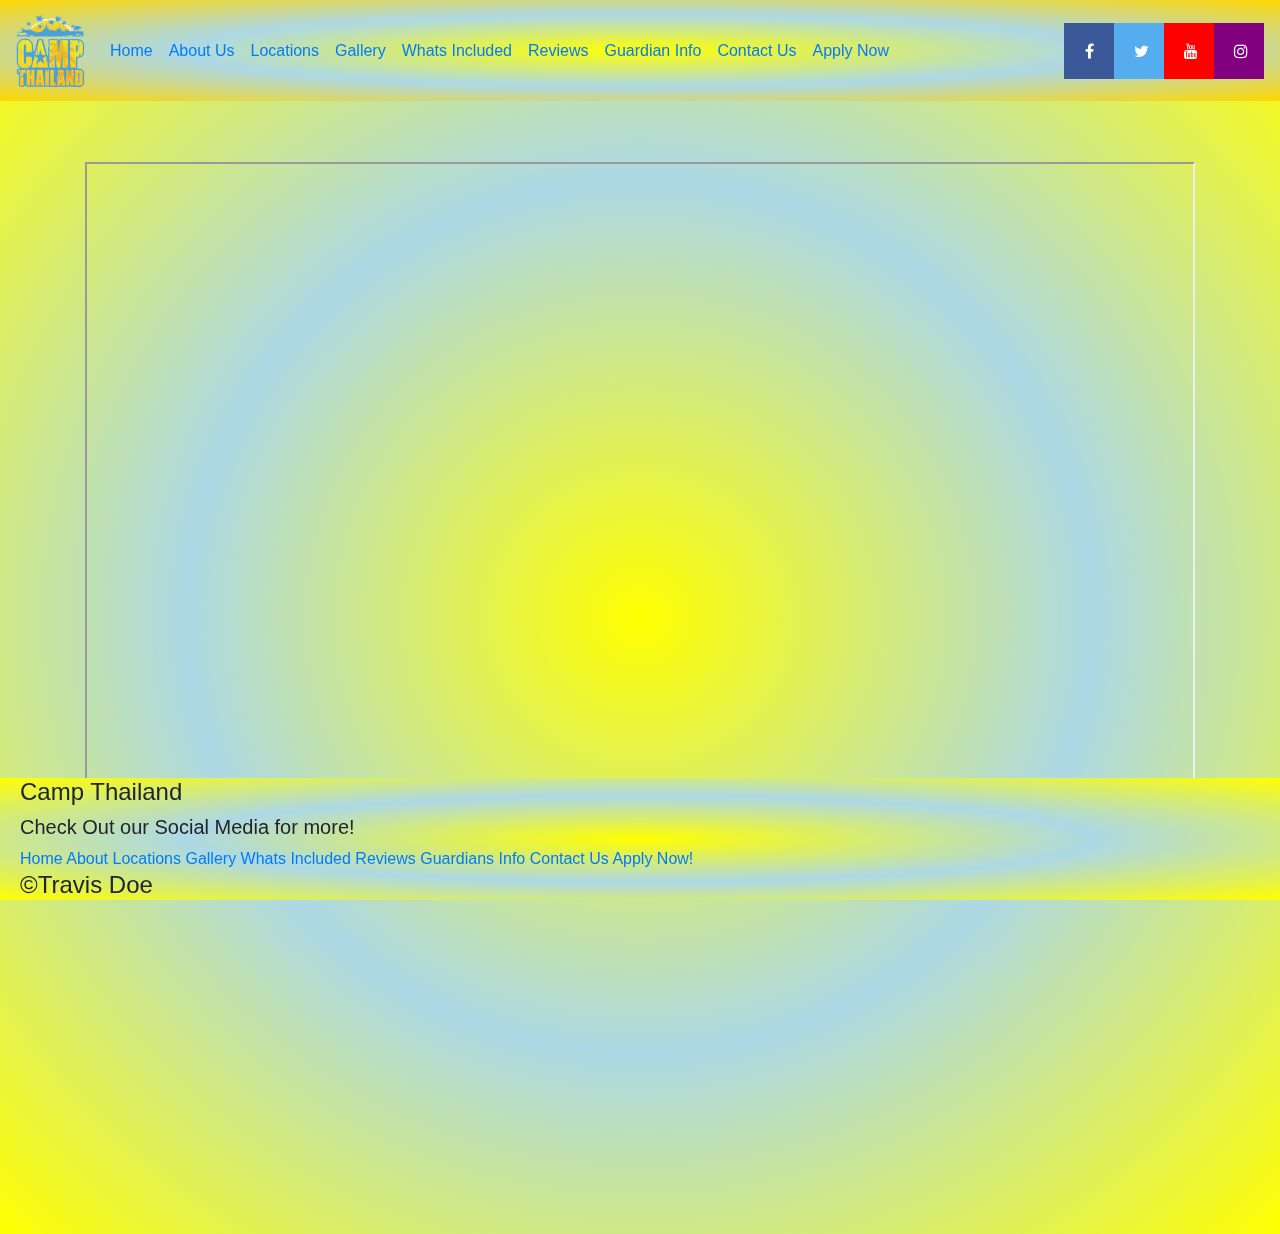
<file: index.html>
<!Doctype HTML>
<html lang="en">
  <head>
    <meta charset="utf-8">
    <meta name="viewport" content="width=device-width, initial-scale=1, shrink-to-fit=no">
    <meta name="description" content="">
    <meta name="author" content="">
    <link rel="icon" href="VideosAndImages\CT.png">

    <title>My Website | Home</title>

    <!-- Bootstrap core CSS -->
    <link rel="stylesheet" type="text/css" href="css/bootstrap.min.css" >
    <link rel="stylesheet" type="text/css" href="css/bootstrap-grid.min.css" >
    <link rel="stylesheet" type="text/css" href="css/bootstrap-reboot.min.css" >

    <!-- Custom styles for this template -->
    <link rel="stylesheet" type="text/css" href="css/starter-template.css">
    <link rel="stylesheet" type="text/css" href="css/footer.css">
    <link rel="stylesheet" type="text/css" href="css/video.css">
    <link rel="stylesheet" type="text/css" href="css/navbar.css">
    <link rel="stylesheet" type="text/css" href="css/Icons.css">
    <link rel="stylesheet" href="https://cdnjs.cloudflare.com/ajax/libs/font-awesome/4.7.0/css/font-awesome.min.css">
  </head>

  <body>
    <nav class="navbar navbar-expand-md fixed-top navbar-custom">
      <a class="navbar-brand" href="home.html"<"VideosAndImages\CT.png"><img class ="img-fluid" alt="logo" src= "VideosAndImages\CT.png" width=70px height=80px></a>
      <button class="navbar-toggler"
              type="button"
              data-toggle="collapse"
              data-target="#navbarsExampleDefault"
              aria-controls="navbarsExampleDefault"
              aria-expanded="false"
              aria-label="Toggle navigation">
        <span class="navbar-toggler-icon"></span>
      </button>
      <div class="collapse navbar-collapse" id="navbarsExampleDefault">
        <ul class="navbar-nav mr-auto">
          <li class="nav-item active">
            <a class="nav-link" href="index.html">Home<span class="sr-only">(current)</span></a>
          </li>
          <li class="nav-item">
            <a class="nav-link" href="about.html">About Us</a>
          </li>
          <li class="nav-item">
            <a class="nav-link" href="locations.html">Locations</a>
          </li>
          <li class="nav-item">
            <a class="nav-link" href="gallery.html">Gallery</a>
          </li>
          <li class="nav-item">
              <a class="nav-link" href="whatsincluded.html">Whats Included</a>
            </li>
          <li class="nav-item">
                <a class="nav-link" href="reviews.html">Reviews</a>
            </li>
          <li class="nav-item">
                <a class="nav-link" href="guardianinfo.html">Guardian Info</a>
            </li>
          <li class="nav-item">
                <a class="nav-link" href="contact.html">Contact Us</a>
            </li>
          <li class="nav-item">
              <a class="nav-link" href="Apply.html">Apply Now</a>
            </li>
        </ul>
        <a href="https://www.facebook.com/CampThailand/" class="fa fa-facebook"></a>
        <a href="https://twitter.com/CampThailand/" class="fa fa-twitter" ></a>
        <a href="https://www.youtube.com/channel/UC4Vh9UDndLeEf8EVvBgtJXA/" class="fa fa-youtube" ></a>
        <a href="https://www.instagram.com/campthailand/?hl=en/" class="fa fa-instagram"></a>
      </div>
    </nav>

    <main role="main" class="container">

      <div class="-Camp Thailand!">
        <p class="lead"></p>

        <br><br><br><br>
        <div class="video-container">
          <iframe width="700" height="500"
          src="https://www.youtube.com/embed/qdC25g3hGkU?&autoplay=1&loop=1&mute=1&controls=0&playlist=qdC25g3hGkU">
          </iframe>
        </div>
</main><!-- /.container -->
<br><br><br><br><br><br><br><br><br><br><br><br>
<footer>
  <h4>Camp Thailand</h4>
  <h5>Check Out our Social Media for more!</h5>
  <a href="index.html">Home</a>
  <a href="about.html">About</a>
  <a href="locations.html">Locations</a>
  <a href="Gallery.html">Gallery</a>
  <a href="whatsincluded.html">Whats Included</a>
  <a href="reviews.html">Reviews</a>
  <a href="guardianinfo.html">Guardians Info</a>
  <a href="contact.html">Contact Us</a>
  <a href="Apply.html">Apply Now!</a>
  <h4>&copy;Travis Doe </h4>
</footer>

    <!-- Bootstrap core JavaScript
    ================================================== -->
    <!-- Placed at the end of the document so the pages load faster -->
    <script src="https://code.jquery.com/jquery-3.2.1.slim.min.js"
            integrity="sha384-KJ3o2DKtIkvYIK3UENzmM7KCkRr/rE9/Qpg6aAZGJwFDMVNA/GpGFF93hXpG5KkN"
            crossorigin="anonymous"></script>
    <script src="https://cdnjs.cloudflare.com/ajax/libs/popper.js/1.12.3/umd/popper.min.js"
            integrity="sha384-vFJXuSJphROIrBnz7yo7oB41mKfc8JzQZiCq4NCceLEaO4IHwicKwpJf9c9IpFgh"
            crossorigin="anonymous"></script>
    <script src="https://maxcdn.bootstrapcdn.com/bootstrap/4.0.0-beta.2/js/bootstrap.min.js"
            integrity="sha384-alpBpkh1PFOepccYVYDB4do5UnbKysX5WZXm3XxPqe5iKTfUKjNkCk9SaVuEZflJ"
            crossorigin="anonymous"></script>

    <!--Custom JavaScript
    ================================================== -->
    <script src="js/bootstrap.min.js"></script>
  </body>
</html>
</file>
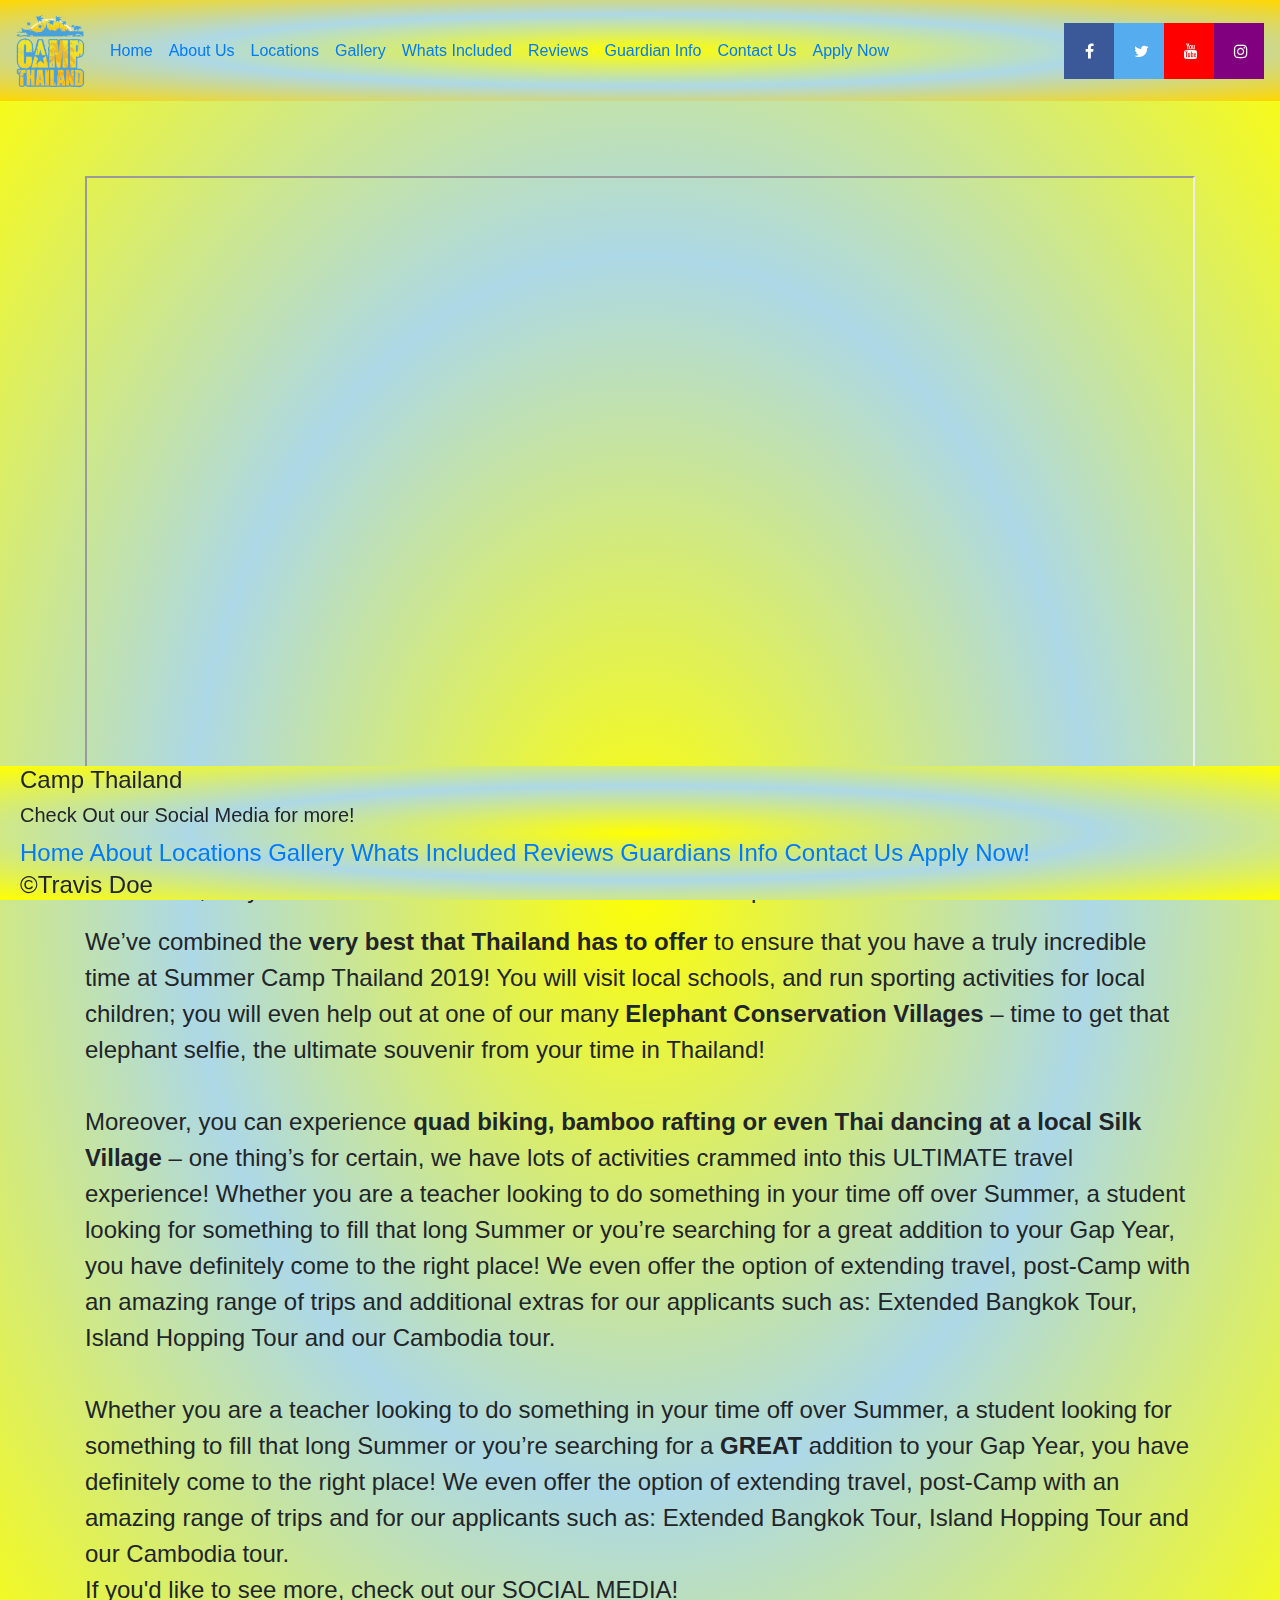
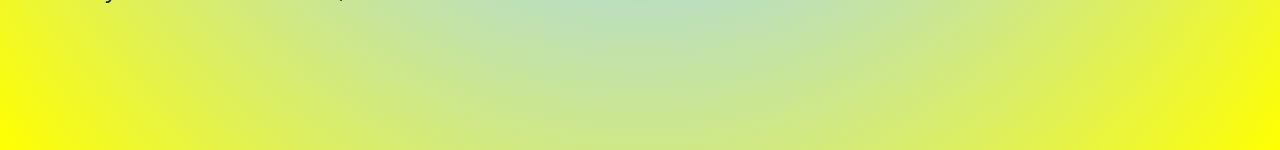
<file: about.html>
<!Doctype HTML>
<html lang="en">
  <head>
    <meta charset="utf-8">
    <meta name="viewport" content="width=device-width, initial-scale=1, shrink-to-fit=no">
    <meta name="description" content="">
    <meta name="author" content="">
    <link rel="icon" href="VideosAndImages\CT.png">

    <title>My Website | Home</title>

    <!-- Bootstrap core CSS -->
    <link rel="stylesheet" type="text/css" href="css/bootstrap.min.css" >
    <link rel="stylesheet" type="text/css" href="css/bootstrap-grid.min.css" >
    <link rel="stylesheet" type="text/css" href="css/bootstrap-reboot.min.css" >

    <!-- Custom styles for this template -->
    <link rel="stylesheet" type="text/css" href="css/starter-template.css">
    <link rel="stylesheet" type="text/css" href="css/footer.css">
    <link rel="stylesheet" type="text/css" href="css/video.css">
    <link rel="stylesheet" type="text/css" href="css/navbar.css">
    <link rel="stylesheet" type="text/css" href="css/Icons.css">
    <link rel="stylesheet" href="https://cdnjs.cloudflare.com/ajax/libs/font-awesome/4.7.0/css/font-awesome.min.css">
  </head>

  <body>
    <nav class="navbar navbar-expand-md fixed-top navbar-custom">
      <a class="navbar-brand" href="home.html"<"VideosAndImages\CT.png"><img class ="img-fluid" alt="logo" src= "VideosAndImages\CT.png" width=70px height=80px></a>
      <button class="navbar-toggler"
              type="button"
              data-toggle="collapse"
              data-target="#navbarsExampleDefault"
              aria-controls="navbarsExampleDefault"
              aria-expanded="false"
              aria-label="Toggle navigation">
        <span class="navbar-toggler-icon"></span>
      </button>
      <div class="collapse navbar-collapse" id="navbarsExampleDefault">
        <ul class="navbar-nav mr-auto">
          <li class="nav-item">
            <a class="nav-link" href="index.html">Home<span class="sr-only">(current)</span></a>
          </li>
          <li class="nav-item active">
            <a class="nav-link" href="about.html">About Us</a>
          </li>
          <li class="nav-item">
            <a class="nav-link" href="locations.html">Locations</a>
          </li>
          <li class="nav-item">
            <a class="nav-link" href="gallery.html">Gallery</a>
          </li>
          <li class="nav-item">
              <a class="nav-link" href="whatsincluded.html">Whats Included</a>
            </li>
          <li class="nav-item">
                <a class="nav-link" href="reviews.html">Reviews</a>
            </li>
          <li class="nav-item">
                <a class="nav-link" href="guardianinfo.html">Guardian Info</a>
            </li>
          <li class="nav-item">
                <a class="nav-link" href="contact.html">Contact Us</a>
            </li>
          <li class="nav-item">
              <a class="nav-link" href="Apply.html">Apply Now</a>
            </li>
        </ul>
        <a href="https://www.facebook.com/CampThailand/" class="fa fa-facebook"></a>
        <a href="https://twitter.com/CampThailand/" class="fa fa-twitter" ></a>
        <a href="https://www.youtube.com/channel/UC4Vh9UDndLeEf8EVvBgtJXA/" class="fa fa-youtube" ></a>
        <a href="https://www.instagram.com/campthailand/?hl=en/" class="fa fa-instagram"></a>
      </div>
    </nav><br><br>

    <main role="main" class="container">

      <div class="Camp Thailand!">

        <br>
        <div class="video-container">
          <br>
          <div class="video-container">
            <iframe width="560" height="315"
            src="https://www.youtube.com/embed/qdC25g3hGkU?&autoplay=1&loop=1&mute=1&controls=0&playlist=qdC25g3hGkU">
            </iframe>
          </div>
        </div>
        <br>
        <br><br><br>

        <p class="lead"><font size="5"> Work Hard, Play Hard & Make a Difference With Summer Camp Thailand 2019!</p>
          <p1>We’ve combined the <strong>very best that Thailand has to offer</strong> to ensure that you have a truly incredible time at Summer Camp Thailand 2019! You will visit local schools, and run sporting activities for local children;
          you will even help out at one of our many <strong>Elephant Conservation Villages </strong> – time to get that elephant selfie, the ultimate souvenir from your time in Thailand!</p1><br>
          <br>
          <p2>Moreover, you can experience <strong> quad biking, bamboo rafting or even Thai dancing at a local Silk Village </strong> – one thing’s for certain, we have lots of activities crammed into this ULTIMATE travel experience!
            Whether you are a teacher looking to do something in your time off over Summer, a student looking for something to fill that long Summer or you’re searching for a great addition to your Gap Year, you have definitely come to the right place!
            We even offer the option of extending travel, post-Camp with an amazing range of trips and additional extras for our applicants such as: Extended Bangkok Tour, Island Hopping Tour and our Cambodia tour.</p2><br>
          <br>
          <p3>Whether you are a teacher looking to do something in your time off over Summer, a student looking for something to fill that long Summer or you’re searching for a <strong>GREAT</strong> addition to your Gap Year, you have definitely come to the right place!
            We even offer the option of extending travel, post-Camp with an amazing range of trips and for our applicants such as: Extended Bangkok Tour, Island Hopping Tour and our Cambodia tour.</p3>
          <br>

If you'd like to see more, check out our SOCIAL MEDIA!



      </div>

    </main><!-- /.container -->

    <footer>
      <h4>Camp Thailand</h4>
      <h5>Check Out our Social Media for more!</h5>
      <a href="index.html">Home</a>
      <a href="about.html">About</a>
      <a href="locations.html">Locations</a>
      <a href="Gallery.html">Gallery</a>
      <a href="whatsincluded.html">Whats Included</a>
      <a href="reviews.html">Reviews</a>
      <a href="guardianinfo.html">Guardians Info</a>
      <a href="contact.html">Contact Us</a>
      <a href="Apply.html">Apply Now!</a>
      <h4>&copy;Travis Doe </h4>
    </footer>

    <!-- Bootstrap core JavaScript
    ================================================== -->
    <!-- Placed at the end of the document so the pages load faster -->
    <script src="https://code.jquery.com/jquery-3.2.1.slim.min.js"
            integrity="sha384-KJ3o2DKtIkvYIK3UENzmM7KCkRr/rE9/Qpg6aAZGJwFDMVNA/GpGFF93hXpG5KkN"
            crossorigin="anonymous"></script>
    <script src="https://cdnjs.cloudflare.com/ajax/libs/popper.js/1.12.3/umd/popper.min.js"
            integrity="sha384-vFJXuSJphROIrBnz7yo7oB41mKfc8JzQZiCq4NCceLEaO4IHwicKwpJf9c9IpFgh"
            crossorigin="anonymous"></script>
    <script src="https://maxcdn.bootstrapcdn.com/bootstrap/4.0.0-beta.2/js/bootstrap.min.js"
            integrity="sha384-alpBpkh1PFOepccYVYDB4do5UnbKysX5WZXm3XxPqe5iKTfUKjNkCk9SaVuEZflJ"
            crossorigin="anonymous"></script>

    <!--Custom JavaScript
    ================================================== -->
    <script src="js/bootstrap.min.js"></script>
  </body>
</html>
</file>
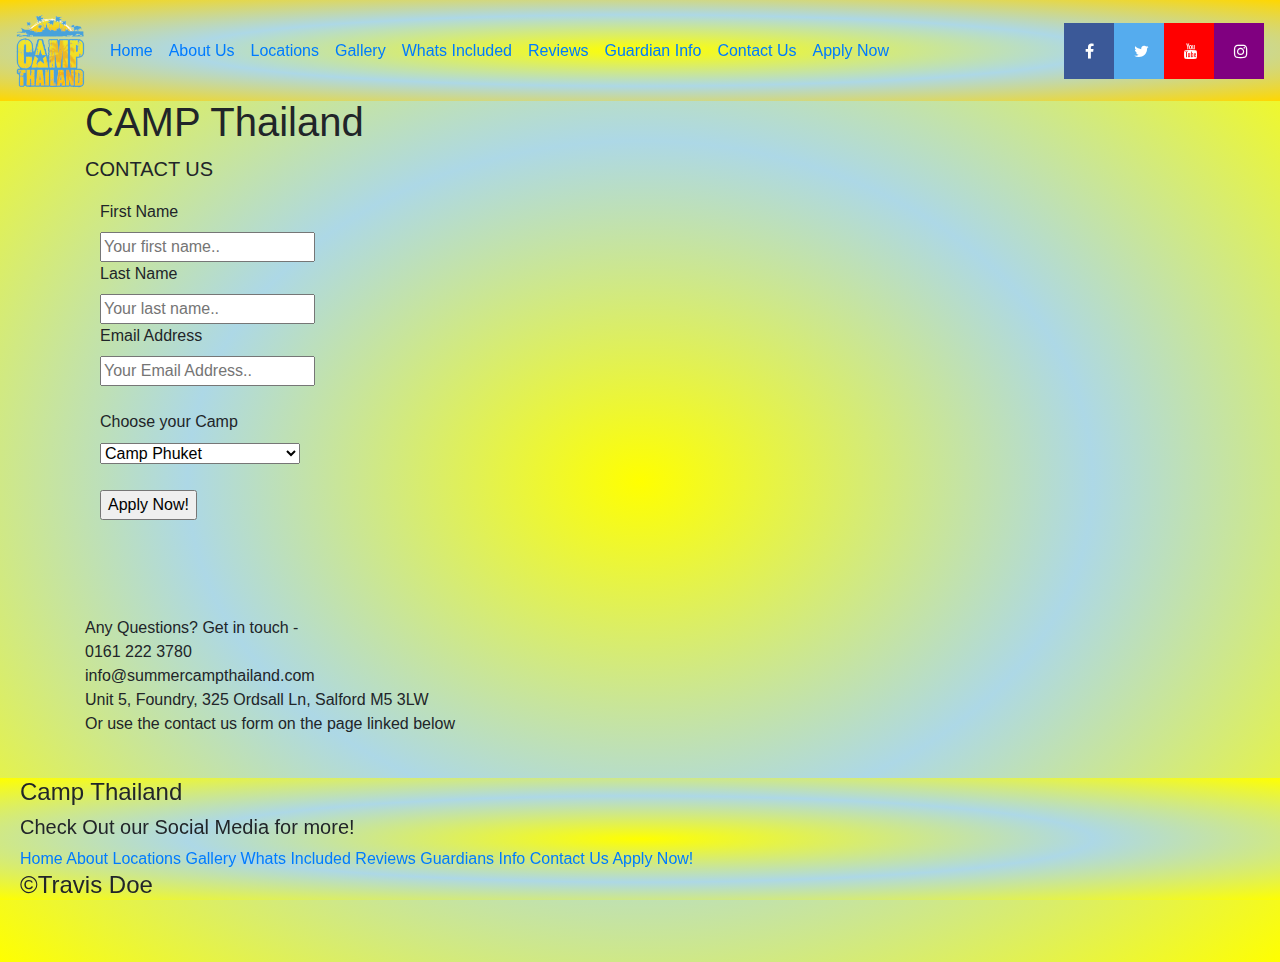
<file: Apply.html>
<!Doctype HTML>
<html lang="en">
  <head>
    <meta charset="utf-8">
    <meta name="viewport" content="width=device-width, initial-scale=1, shrink-to-fit=no">
    <meta name="description" content="">
    <meta name="author" content="">
    <link rel="icon" href="VideosAndImages\CT.png">

    <title>My Website | Home</title>

    <!-- Bootstrap core CSS -->
    <link rel="stylesheet" type="text/css" href="css/bootstrap.min.css" >
    <link rel="stylesheet" type="text/css" href="css/bootstrap-grid.min.css" >
    <link rel="stylesheet" type="text/css" href="css/bootstrap-reboot.min.css" >

    <!-- Custom styles for this template -->
    <link rel="stylesheet" type="text/css" href="css/starter-template.css">
    <link rel="stylesheet" type="text/css" href="css/footer.css">
    <link rel="stylesheet" type="text/css" href="css/video.css">
    <link rel="stylesheet" type="text/css" href="css/navbar.css">
    <link rel="stylesheet" type="text/css" href="css/Icons.css">
    <link rel="stylesheet" href="https://cdnjs.cloudflare.com/ajax/libs/font-awesome/4.7.0/css/font-awesome.min.css">
  </head>

  <body>
    <nav class="navbar navbar-expand-md fixed-top navbar-custom">
      <a class="navbar-brand" href="home.html"<"VideosAndImages\CT.png"><img class ="img-fluid" alt="logo" src= "VideosAndImages\CT.png" width=70px height=80px></a>
      <button class="navbar-toggler"
              type="button"
              data-toggle="collapse"
              data-target="#navbarsExampleDefault"
              aria-controls="navbarsExampleDefault"
              aria-expanded="false"
              aria-label="Toggle navigation">
        <span class="navbar-toggler-icon"></span>
      </button>
      <div class="collapse navbar-collapse" id="navbarsExampleDefault">
        <ul class="navbar-nav mr-auto">
          <li class="nav-item">
            <a class="nav-link" href="index.html">Home<span class="sr-only">(current)</span></a>
          </li>
          <li class="nav-item">
            <a class="nav-link" href="about.html">About Us</a>
          </li>
          <li class="nav-item">
            <a class="nav-link" href="locations.html">Locations</a>
          </li>
          <li class="nav-item">
            <a class="nav-link" href="gallery.html">Gallery</a>
          </li>
          <li class="nav-item">
              <a class="nav-link" href="whatsincluded.html">Whats Included</a>
            </li>
          <li class="nav-item">
                <a class="nav-link" href="reviews.html">Reviews</a>
            </li>
          <li class="nav-item">
                <a class="nav-link" href="guardianinfo.html">Guardian Info</a>
            </li>
          <li class="nav-item">
                <a class="nav-link" href="contact.html">Contact Us</a>
            </li>
          <li class="nav-item active">
              <a class="nav-link" href="Apply.html">Apply Now</a>
            </li>
        </ul>
        <a href="https://www.facebook.com/CampThailand/" class="fa fa-facebook"></a>
        <a href="https://twitter.com/CampThailand/" class="fa fa-twitter" ></a>
        <a href="https://www.youtube.com/channel/UC4Vh9UDndLeEf8EVvBgtJXA/" class="fa fa-youtube" ></a>
        <a href="https://www.instagram.com/campthailand/?hl=en/" class="fa fa-instagram"></a>
      </div>
    </nav>
    <br><br>

    <main role="main" class="container">

      <div class="-Camp Thailand!">
        <h1>CAMP Thailand</h1>
        <p class="lead">CONTACT US</p>
        <div class="container">
          <form>

            <label for="fname">First Name </label><br>
            <input type="text" id="fname" name="firstname" placeholder="Your first name.."><br>

            <label for="lname"> Last Name </label><br>
            <input type="text" id="lname" name="lastname" placeholder="Your last name.."><br>
            <label for="emailad"> Email Address </label><br>
            <input type="text" id="emailad" name="EmailAdd" placeholder="Your Email Address.."><br>
            <br><label for="Camp Location">Choose your Camp</label><br>
            <select id="camp" name="Camp">
              <option value="Camp Phuket">Camp Phuket</option>
              <option value="Camp Chiang Mai">Camp Chiang Mai</option>
              <option value="Camp Elephant">Camp Elephant</option>
              <option value="Thailand Island Hopping Tour">Thai Island Hopping Tour</option>
              <option value="Camp Trailblazer">Camp Trailblazer</option>
              <option value="Backpacking Party">Backpacking Party</option>
              <option value="Camp Sri Lanka">Camp Sri Lanka</option>
            </select>

          <br><br>
            <input type="submit" value="Apply Now!">


          </form>
        </div><br><br><br><br>
        Any Questions? Get in touch -<br>
        0161 222 3780<br>
        info@summercampthailand.com<br>
        Unit 5, Foundry, 325 Ordsall Ln, Salford M5 3LW<br>
        Or use the contact us form on the page linked below<br><br><br><br>
        <br>
</div>
      </div>

    </main><!-- /.container -->

    <footer>
      <h4>Camp Thailand</h4>
      <h5>Check Out our Social Media for more!</h5>
      <a href="index.html">Home</a>
      <a href="about.html">About</a>
      <a href="locations.html">Locations</a>
      <a href="Gallery.html">Gallery</a>
      <a href="whatsincluded.html">Whats Included</a>
      <a href="reviews.html">Reviews</a>
      <a href="guardianinfo.html">Guardians Info</a>
      <a href="contact.html">Contact Us</a>
      <a href="Apply.html">Apply Now!</a>
      <h4>&copy;Travis Doe </h4>
    </footer>
    <!-- Bootstrap core JavaScript
    ================================================== -->
    <!-- Placed at the end of the document so the pages load faster -->
    <script src="https://code.jquery.com/jquery-3.2.1.slim.min.js"
            integrity="sha384-KJ3o2DKtIkvYIK3UENzmM7KCkRr/rE9/Qpg6aAZGJwFDMVNA/GpGFF93hXpG5KkN"
            crossorigin="anonymous"></script>
    <script src="https://cdnjs.cloudflare.com/ajax/libs/popper.js/1.12.3/umd/popper.min.js"
            integrity="sha384-vFJXuSJphROIrBnz7yo7oB41mKfc8JzQZiCq4NCceLEaO4IHwicKwpJf9c9IpFgh"
            crossorigin="anonymous"></script>
    <script src="https://maxcdn.bootstrapcdn.com/bootstrap/4.0.0-beta.2/js/bootstrap.min.js"
            integrity="sha384-alpBpkh1PFOepccYVYDB4do5UnbKysX5WZXm3XxPqe5iKTfUKjNkCk9SaVuEZflJ"
            crossorigin="anonymous"></script>

    <!--Custom JavaScript
    ================================================== -->
    <script src="js/bootstrap.min.js"></script>
  </body>
</html>
</file>
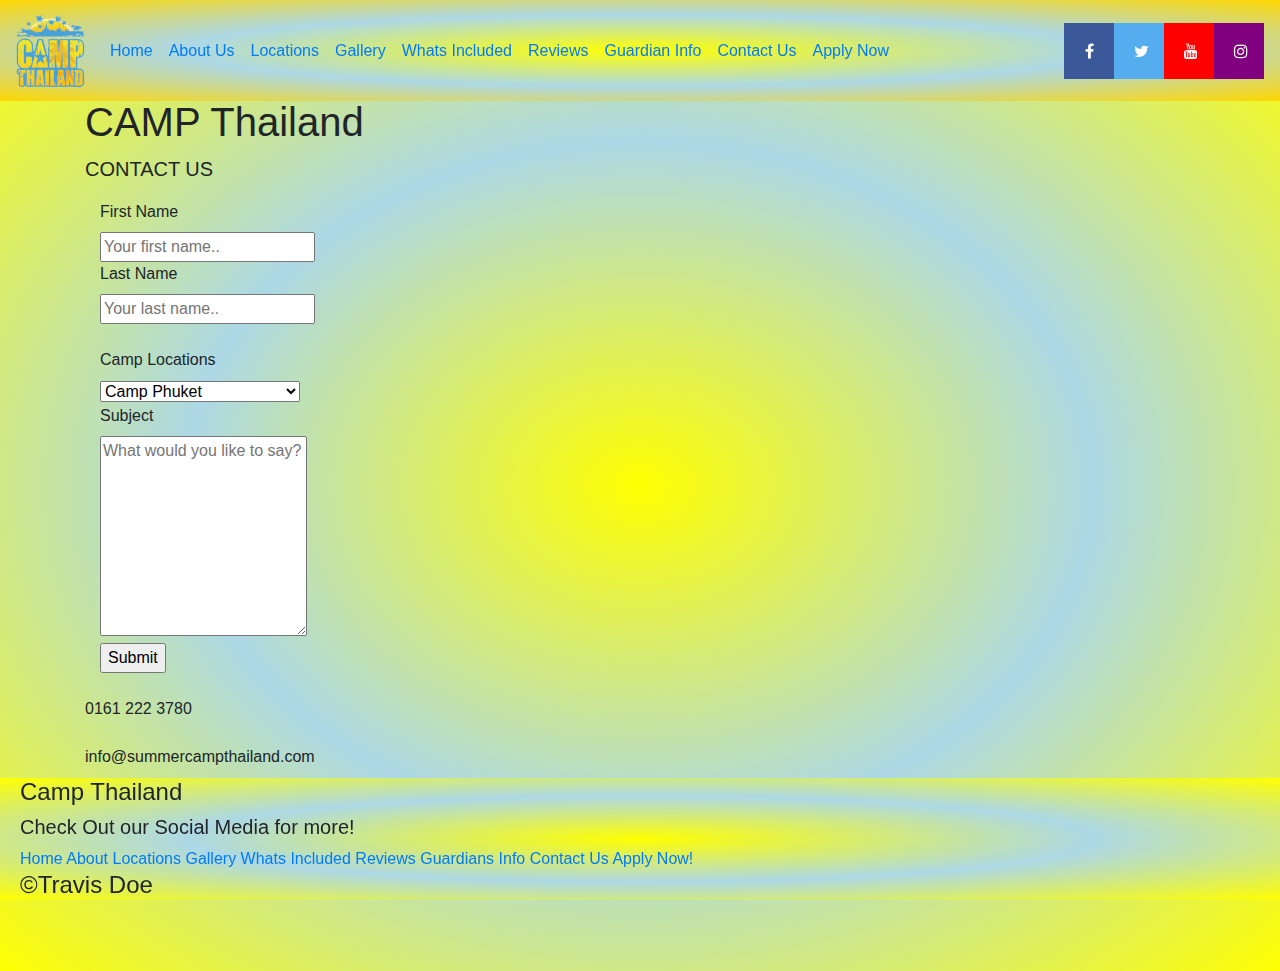
<file: contact.html>
<!Doctype HTML>
<html lang="en">
  <head>
    <meta charset="utf-8">
    <meta name="viewport" content="width=device-width, initial-scale=1, shrink-to-fit=no">
    <meta name="description" content="">
    <meta name="author" content="">
    <link rel="icon" href="VideosAndImages\CT.png">

    <title>My Website | Home</title>

    <!-- Bootstrap core CSS -->
    <link rel="stylesheet" type="text/css" href="css/bootstrap.min.css" >
    <link rel="stylesheet" type="text/css" href="css/bootstrap-grid.min.css" >
    <link rel="stylesheet" type="text/css" href="css/bootstrap-reboot.min.css" >

    <!-- Custom styles for this template -->
    <link rel="stylesheet" type="text/css" href="css/starter-template.css">
    <link rel="stylesheet" type="text/css" href="css/footer.css">
    <link rel="stylesheet" type="text/css" href="css/video.css">
    <link rel="stylesheet" type="text/css" href="css/navbar.css">
    <link rel="stylesheet" type="text/css" href="css/Icons.css">
    <link rel="stylesheet" href="https://cdnjs.cloudflare.com/ajax/libs/font-awesome/4.7.0/css/font-awesome.min.css">
  </head>

  <body>
    <nav class="navbar navbar-expand-md fixed-top navbar-custom">
      <a class="navbar-brand" href="home.html"<"VideosAndImages\CT.png"><img class ="img-fluid" alt="logo" src= "VideosAndImages\CT.png" width=70px height=80px></a>
      <button class="navbar-toggler"
              type="button"
              data-toggle="collapse"
              data-target="#navbarsExampleDefault"
              aria-controls="navbarsExampleDefault"
              aria-expanded="false"
              aria-label="Toggle navigation">
        <span class="navbar-toggler-icon"></span>
      </button>
      <div class="collapse navbar-collapse" id="navbarsExampleDefault">
        <ul class="navbar-nav mr-auto">
          <li class="nav-item">
            <a class="nav-link" href="index.html">Home<span class="sr-only">(current)</span></a>
          </li>
          <li class="nav-item">
            <a class="nav-link" href="about.html">About Us</a>
          </li>
          <li class="nav-item">
            <a class="nav-link" href="locations.html">Locations</a>
          </li>
          <li class="nav-item">
            <a class="nav-link" href="gallery.html">Gallery</a>
          </li>
          <li class="nav-item">
              <a class="nav-link" href="whatsincluded.html">Whats Included</a>
            </li>
          <li class="nav-item">
                <a class="nav-link" href="reviews.html">Reviews</a>
            </li>
          <li class="nav-item">
                <a class="nav-link" href="guardianinfo.html">Guardian Info</a>
            </li>
          <li class="nav-item active">
                <a class="nav-link" href="contact.html">Contact Us</a>
            </li>
          <li class="nav-item">
              <a class="nav-link" href="Apply.html">Apply Now</a>
            </li>
        </ul>
        <a href="https://www.facebook.com/CampThailand/" class="fa fa-facebook"></a>
        <a href="https://twitter.com/CampThailand/" class="fa fa-twitter" ></a>
        <a href="https://www.youtube.com/channel/UC4Vh9UDndLeEf8EVvBgtJXA/" class="fa fa-youtube" ></a>
        <a href="https://www.instagram.com/campthailand/?hl=en/" class="fa fa-instagram"></a>
      </div>
    </nav><br><br>

    <main role="main" class="container">

      <div class="-Camp Thailand!">
        <h1>CAMP Thailand</h1>
        <p class="lead">CONTACT US</p>
        <div class="container">
          <form>

            <label for="fname">First Name </label><br>
            <input type="text" id="fname" name="firstname" placeholder="Your first name.."><br>

            <label for="lname"> Last Name </label><br>
            <input type="text" id="lname" name="lastname" placeholder="Your last name.."><br>

            <br><label for="Camp Location">Camp Locations</label><br>
            <select id="camp" name="Camp">
              <option value="Camp Phuket">Camp Phuket</option>
              <option value="Camp Chiang Mai">Camp Chiang Mai</option>
              <option value="Camp Elephant">Camp Elephant</option>
              <option value="Thailand Island Hopping Tour">Thai Island Hopping Tour</option>
              <option value="Camp Trailblazer">Camp Trailblazer</option>
              <option value="Backpacking Party">Backpacking Party</option>
              <option value="Camp Sri Lanka">Camp Sri Lanka</option>
            </select>

          <br><label for="subject">Subject</label><br>
            <textarea id="subject" name="subject" placeholder="What would you like to say?"
            style="height:200px"></textarea><br>
            <input type="submit" value="Submit">

          </form>
        </div>
        <br>
        0161 222 3780<br><br>
        info@summercampthailand.com<br><br>
        Unit 5, Foundry, 325 Ordsall Ln, Salford M5 3LW<br><br>
</div>
      </div>

    </main><!-- /.container -->

    <footer>
      <h4>Camp Thailand</h4>
      <h5>Check Out our Social Media for more!</h5>
      <a href="index.html">Home</a>
      <a href="about.html">About</a>
      <a href="locations.html">Locations</a>
      <a href="Gallery.html">Gallery</a>
      <a href="whatsincluded.html">Whats Included</a>
      <a href="reviews.html">Reviews</a>
      <a href="guardianinfo.html">Guardians Info</a>
      <a href="contact.html">Contact Us</a>
      <a href="Apply.html">Apply Now!</a>
      <h4>&copy;Travis Doe </h4>
    </footer>
    <!-- Bootstrap core JavaScript
    ================================================== -->
    <!-- Placed at the end of the document so the pages load faster -->
    <script src="https://code.jquery.com/jquery-3.2.1.slim.min.js"
            integrity="sha384-KJ3o2DKtIkvYIK3UENzmM7KCkRr/rE9/Qpg6aAZGJwFDMVNA/GpGFF93hXpG5KkN"
            crossorigin="anonymous"></script>
    <script src="https://cdnjs.cloudflare.com/ajax/libs/popper.js/1.12.3/umd/popper.min.js"
            integrity="sha384-vFJXuSJphROIrBnz7yo7oB41mKfc8JzQZiCq4NCceLEaO4IHwicKwpJf9c9IpFgh"
            crossorigin="anonymous"></script>
    <script src="https://maxcdn.bootstrapcdn.com/bootstrap/4.0.0-beta.2/js/bootstrap.min.js"
            integrity="sha384-alpBpkh1PFOepccYVYDB4do5UnbKysX5WZXm3XxPqe5iKTfUKjNkCk9SaVuEZflJ"
            crossorigin="anonymous"></script>

    <!--Custom JavaScript
    ================================================== -->
    <script src="js/bootstrap.min.js"></script>
  </body>
</html>
</file>
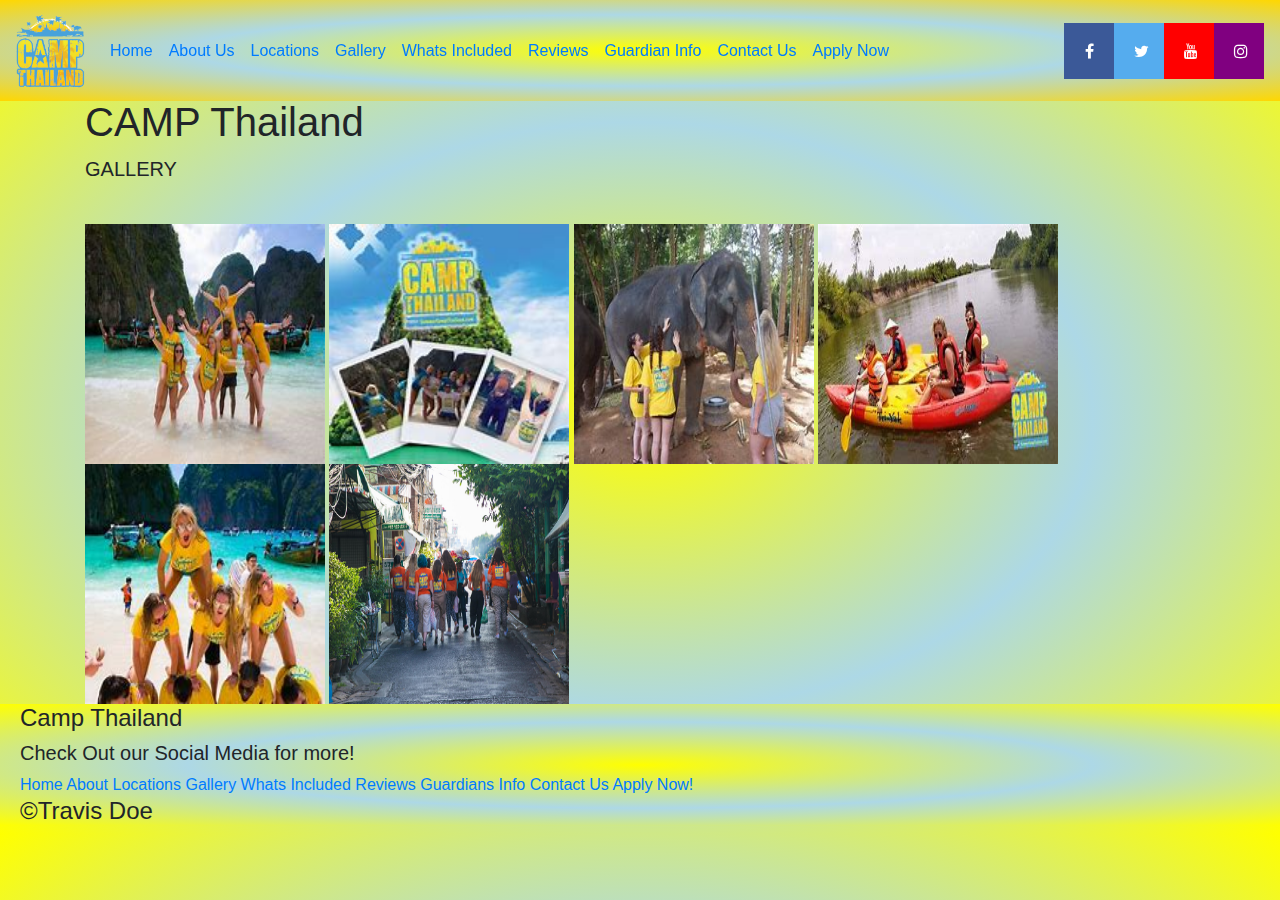
<file: gallery.html>
<!Doctype HTML>
<html lang="en">
  <head>
    <meta charset="utf-8">
    <meta name="viewport" content="width=device-width, initial-scale=1, shrink-to-fit=no">
    <meta name="description" content="">
    <meta name="author" content="">
    <link rel="icon" href="VideosAndImages\CT.png">

    <title>My Website | Home</title>

    <!-- Bootstrap core CSS -->
    <link rel="stylesheet" type="text/css" href="css/bootstrap.min.css" >
    <link rel="stylesheet" type="text/css" href="css/bootstrap-grid.min.css" >
    <link rel="stylesheet" type="text/css" href="css/bootstrap-reboot.min.css" >

    <!-- Custom styles for this template -->
    <link rel="stylesheet" type="text/css" href="css/starter-template.css">
    <link rel="stylesheet" type="text/css" href="css/footer.css">
    <link rel="stylesheet" type="text/css" href="css/video.css">
    <link rel="stylesheet" type="text/css" href="css/navbar.css">
    <link rel="stylesheet" type="text/css" href="css/Icons.css">
    <link rel="stylesheet" href="https://cdnjs.cloudflare.com/ajax/libs/font-awesome/4.7.0/css/font-awesome.min.css">
  </head>

  <body>
    <nav class="navbar navbar-expand-md fixed-top navbar-custom">
      <a class="navbar-brand" href="home.html"<"VideosAndImages\CT.png"><img class ="img-fluid" alt="logo" src= "VideosAndImages\CT.png" width=70px height=80px></a>
      <button class="navbar-toggler"
              type="button"
              data-toggle="collapse"
              data-target="#navbarsExampleDefault"
              aria-controls="navbarsExampleDefault"
              aria-expanded="false"
              aria-label="Toggle navigation">
        <span class="navbar-toggler-icon"></span>
      </button>
      <div class="collapse navbar-collapse" id="navbarsExampleDefault">
        <ul class="navbar-nav mr-auto">
          <li class="nav-item">
            <a class="nav-link" href="index.html">Home<span class="sr-only">(current)</span></a>
          </li>
          <li class="nav-item">
            <a class="nav-link" href="about.html">About Us</a>
          </li>
          <li class="nav-item">
            <a class="nav-link" href="locations.html">Locations</a>
          </li>
          <li class="nav-item active">
            <a class="nav-link" href="gallery.html">Gallery</a>
          </li>
          <li class="nav-item">
              <a class="nav-link" href="whatsincluded.html">Whats Included</a>
            </li>
          <li class="nav-item">
                <a class="nav-link" href="reviews.html">Reviews</a>
            </li>
          <li class="nav-item">
                <a class="nav-link" href="guardianinfo.html">Guardian Info</a>
            </li>
          <li class="nav-item">
                <a class="nav-link" href="contact.html">Contact Us</a>
            </li>
          <li class="nav-item">
              <a class="nav-link" href="Apply.html">Apply Now</a>
            </li>
        </ul>
        <a href="https://www.facebook.com/CampThailand/" class="fa fa-facebook"></a>
        <a href="https://twitter.com/CampThailand/" class="fa fa-twitter" ></a>
        <a href="https://www.youtube.com/channel/UC4Vh9UDndLeEf8EVvBgtJXA/" class="fa fa-youtube" ></a>
        <a href="https://www.instagram.com/campthailand/?hl=en/" class="fa fa-instagram"></a>
      </div>
    </nav><br><br>

    <main role="main" class="container">

      <div class="-Camp Thailand!">
        <h1>CAMP Thailand</h1>
        <p class="lead">GALLERY</p>

        <br>
        <img src="VideosAndImages/ct1.png" alt="Camp Thailand Image 1" style="width:240px;height:240px;">
        <img src="VideosAndImages/ct2.jpg" alt="Camp Thailand Image 1" style="width:240px;height:240px;">
        <img src="VideosAndImages/ct3.jpg" alt="Camp Thailand Image 1" style="width:240px;height:240px;">
        <img src="VideosAndImages/ct4.jpg" alt="Camp Thailand Image 1" style="width:240px;height:240px;">
        <img src="VideosAndImages/ct5.jpg" alt="Camp Thailand Image 1" style="width:240px;height:240px;">
        <img src="VideosAndImages/trialblazing.jpg" alt="Camp Thailand Image 1" style="width:240px;height:240px;">
    </main><!-- /.container -->
    <footer>
      <h4>Camp Thailand</h4>
      <h5>Check Out our Social Media for more!</h5>
      <a href="index.html">Home</a>
      <a href="about.html">About</a>
      <a href="locations.html">Locations</a>
      <a href="Gallery.html">Gallery</a>
      <a href="whatsincluded.html">Whats Included</a>
      <a href="reviews.html">Reviews</a>
      <a href="guardianinfo.html">Guardians Info</a>
      <a href="contact.html">Contact Us</a>
      <a href="Apply.html">Apply Now!</a>
      <h4>&copy;Travis Doe </h4>
    </footer>

    <!-- Bootstrap core JavaScript
    ================================================== -->
    <!-- Placed at the end of the document so the pages load faster -->
    <script src="https://code.jquery.com/jquery-3.2.1.slim.min.js"
            integrity="sha384-KJ3o2DKtIkvYIK3UENzmM7KCkRr/rE9/Qpg6aAZGJwFDMVNA/GpGFF93hXpG5KkN"
            crossorigin="anonymous"></script>
    <script src="https://cdnjs.cloudflare.com/ajax/libs/popper.js/1.12.3/umd/popper.min.js"
            integrity="sha384-vFJXuSJphROIrBnz7yo7oB41mKfc8JzQZiCq4NCceLEaO4IHwicKwpJf9c9IpFgh"
            crossorigin="anonymous"></script>
    <script src="https://maxcdn.bootstrapcdn.com/bootstrap/4.0.0-beta.2/js/bootstrap.min.js"
            integrity="sha384-alpBpkh1PFOepccYVYDB4do5UnbKysX5WZXm3XxPqe5iKTfUKjNkCk9SaVuEZflJ"
            crossorigin="anonymous"></script>

    <!--Custom JavaScript
    ================================================== -->
    <script src="js/bootstrap.min.js"></script>
  </body>
</html>
</file>
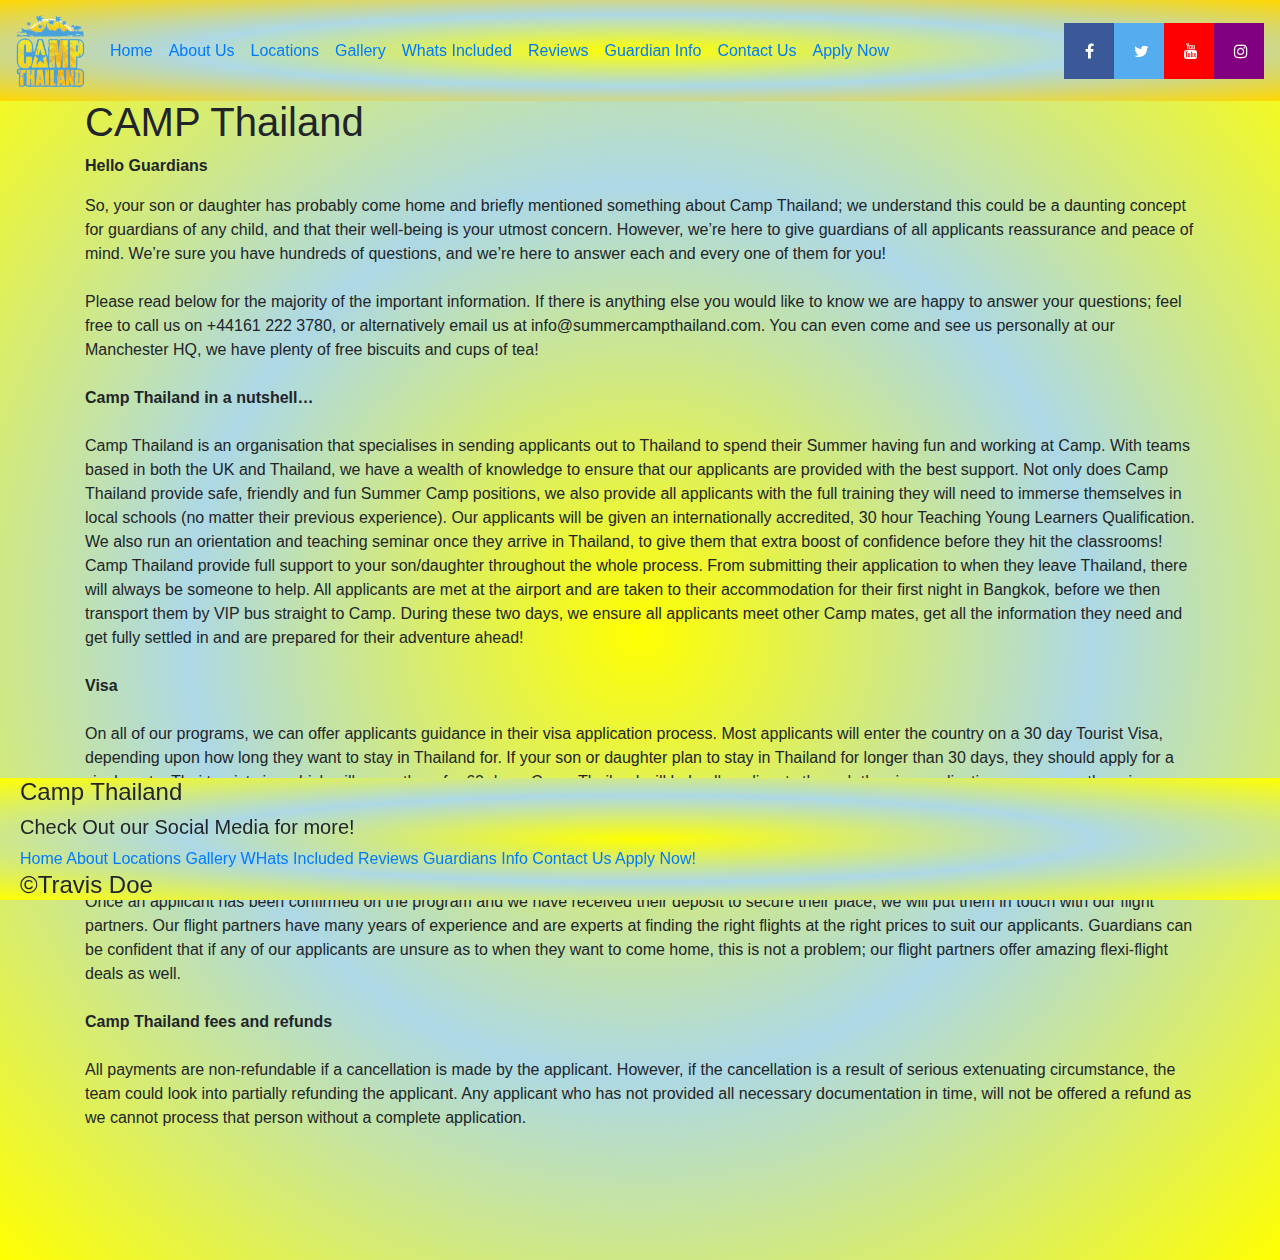
<file: guardianinfo.html>
<!Doctype HTML>
<html lang="en">
  <head>
    <meta charset="utf-8">
    <meta name="viewport" content="width=device-width, initial-scale=1, shrink-to-fit=no">
    <meta name="description" content="">
    <meta name="author" content="">
    <link rel="icon" href="VideosAndImages\CT.png">

    <title>My Website | Home</title>

    <!-- Bootstrap core CSS -->
    <link rel="stylesheet" type="text/css" href="css/bootstrap.min.css" >
    <link rel="stylesheet" type="text/css" href="css/bootstrap-grid.min.css" >
    <link rel="stylesheet" type="text/css" href="css/bootstrap-reboot.min.css" >

    <!-- Custom styles for this template -->
    <link rel="stylesheet" type="text/css" href="css/starter-template.css">
    <link rel="stylesheet" type="text/css" href="css/footer.css">
    <link rel="stylesheet" type="text/css" href="css/video.css">
    <link rel="stylesheet" type="text/css" href="css/navbar.css">
    <link rel="stylesheet" type="text/css" href="css/Icons.css">
    <link rel="stylesheet" href="https://cdnjs.cloudflare.com/ajax/libs/font-awesome/4.7.0/css/font-awesome.min.css">
  </head>

  <body>
    <nav class="navbar navbar-expand-md fixed-top navbar-custom">
      <a class="navbar-brand" href="home.html"<"VideosAndImages\CT.png"><img class ="img-fluid" alt="logo" src= "VideosAndImages\CT.png" width=70px height=80px></a>
      <button class="navbar-toggler"
              type="button"
              data-toggle="collapse"
              data-target="#navbarsExampleDefault"
              aria-controls="navbarsExampleDefault"
              aria-expanded="false"
              aria-label="Toggle navigation">
        <span class="navbar-toggler-icon"></span>
      </button>
      <div class="collapse navbar-collapse" id="navbarsExampleDefault">
        <ul class="navbar-nav mr-auto">
          <li class="nav-item">
            <a class="nav-link" href="index.html">Home<span class="sr-only">(current)</span></a>
          </li>
          <li class="nav-item">
            <a class="nav-link" href="about.html">About Us</a>
          </li>
          <li class="nav-item">
            <a class="nav-link" href="locations.html">Locations</a>
          </li>
          <li class="nav-item">
            <a class="nav-link" href="gallery.html">Gallery</a>
          </li>
          <li class="nav-item">
              <a class="nav-link" href="whatsincluded.html">Whats Included</a>
            </li>
          <li class="nav-item">
                <a class="nav-link" href="reviews.html">Reviews</a>
            </li>
          <li class="nav-item active">
                <a class="nav-link" href="guardianinfo.html">Guardian Info</a>
            </li>
          <li class="nav-item">
                <a class="nav-link" href="contact.html">Contact Us</a>
            </li>
          <li class="nav-item">
              <a class="nav-link" href="Apply.html">Apply Now</a>
            </li>
        </ul>
        <a href="https://www.facebook.com/CampThailand/" class="fa fa-facebook"></a>
        <a href="https://twitter.com/CampThailand/" class="fa fa-twitter" ></a>
        <a href="https://www.youtube.com/channel/UC4Vh9UDndLeEf8EVvBgtJXA/" class="fa fa-youtube" ></a>
        <a href="https://www.instagram.com/campthailand/?hl=en/" class="fa fa-instagram"></a>
      </div>
    </nav><br><Br>

    <main role="main" class="container">

      <div class="-Camp Thailand!">
        <h1>CAMP Thailand</h1>
        <p><strong>Hello Guardians</strong></p>
        <p1>So, your son or daughter has probably come home and briefly mentioned something about Camp Thailand; we understand this could be a daunting concept for guardians of any child, and that their well-being is your utmost concern.
        However, we’re here to give guardians of all applicants reassurance and peace of mind. We’re sure you have hundreds of questions, and we’re here to answer each and every one of them for you!</p1>
        <br><br>

        <p2>Please read below for the majority of the important information. If there is anything else you would like to know we are happy to answer your questions;
            feel free to call us on +44161 222 3780, or alternatively email us at info@summercampthailand.com. You can even come and see us personally at our Manchester HQ, we have plenty of free biscuits and cups of tea!</p2>
        <br><br><p3><strong>Camp Thailand in a nutshell…</strong><br><br>
            Camp Thailand is an organisation that specialises in sending applicants out to Thailand to spend their Summer having fun and working at Camp.
 With teams based in both the UK and Thailand, we have a wealth of knowledge to ensure that our applicants are provided with the best support. Not only does Camp Thailand provide safe, friendly and fun Summer Camp positions, we also provide all applicants with the full training they will need to immerse themselves in local schools (no matter their previous experience). Our applicants will be given an internationally accredited, 30 hour Teaching Young Learners Qualification. We also run an orientation and teaching seminar once they arrive in Thailand, to give them that extra boost of confidence before they hit the classrooms!
            Camp Thailand provide full support to your son/daughter throughout the whole process. From submitting their application to when they leave Thailand, there will always be someone to help. All applicants are met at the airport and are taken to their accommodation for their first night in Bangkok, before we then transport them by VIP bus straight to Camp. During these two days, we ensure all applicants meet other Camp mates, get all the information they need and get fully settled in and are prepared for their adventure ahead!
            <br><br><strong>Visa</strong><br><br>
            On all of our programs, we can offer applicants guidance in their visa application process. Most applicants will enter the country on a 30 day Tourist Visa, depending upon how long they want to stay in Thailand for. If your son or daughter plan to stay in Thailand for longer than 30 days, they should apply for a single entry Thai tourist visa which will cover them for 60 days. Camp Thailand will help all applicants through the visa application process, so there is nothing to worry about.
<br><br><strong>Travel to and from Thailand</strong><br><br>
Once an applicant has been confirmed on the program and we have received their deposit to secure their place,
we will put them in touch with our flight partners.
Our flight partners have many years of experience and are experts at finding the right flights at the right prices to suit our applicants.
 Guardians can be confident that if any of our applicants are unsure as to when they want to come home, this is not a problem; our flight partners offer amazing flexi-flight deals as well.
<br><br><strong>Camp Thailand fees and refunds</strong><br><br>
All payments are non-refundable if a cancellation is made by the applicant.
 However, if the cancellation is a result of serious extenuating circumstance,
the team could look into partially refunding the applicant.
Any applicant who has not provided all necessary documentation in time,
will not be offered a refund as we cannot process that person without a complete application.
    </main>

    <footer>
      <h4>Camp Thailand</h4>
      <h5>Check Out our Social Media for more!</h5>
      <a href="index.html">Home</a>
      <a href="about.html">About</a>
      <a href="locations.html">Locations</a>
      <a href="Gallery.html">Gallery</a>
      <a href="whatsincluded.html">WHats Included</a>
      <a href="reviews.html">Reviews</a>
      <a href="guardianinfo.html">Guardians Info</a>
      <a href="contact.html">Contact Us</a>
      <a href="Apply.html">Apply Now!</a>
      <h4>&copy;Travis Doe </h4>
    </footer>
</html>
</file>
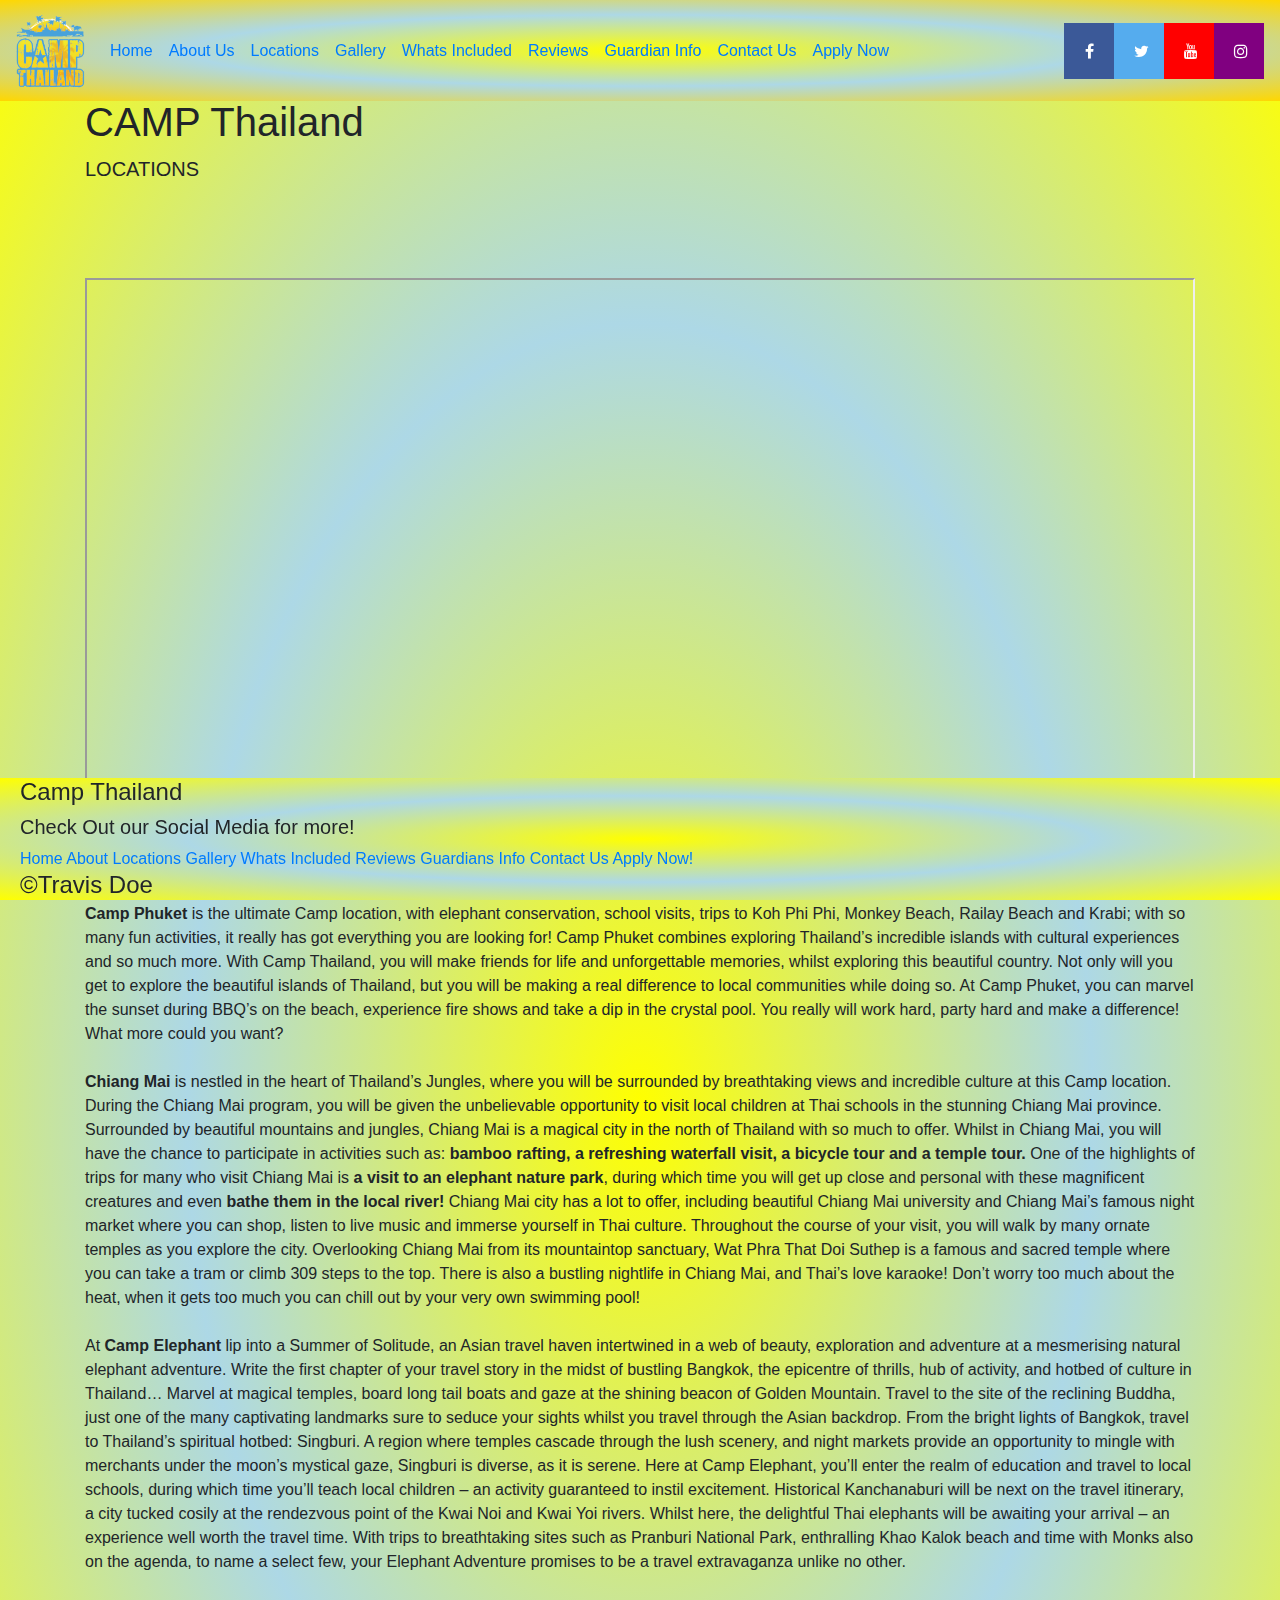
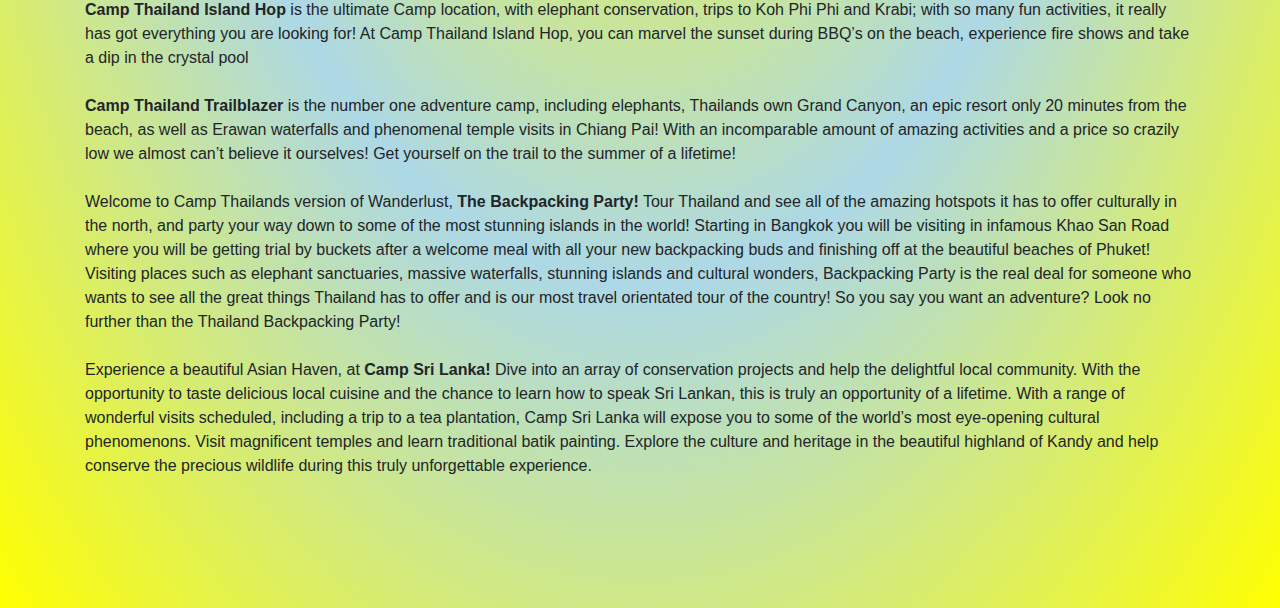
<file: locations.html>
<!Doctype HTML>
<html lang="en">
  <head>
    <meta charset="utf-8">
    <meta name="viewport" content="width=device-width, initial-scale=1, shrink-to-fit=no">
    <meta name="description" content="">
    <meta name="author" content="">
    <link rel="icon" href="VideosAndImages\CT.png">

    <title>My Website | Home</title>

    <!-- Bootstrap core CSS -->
    <link rel="stylesheet" type="text/css" href="css/bootstrap.min.css" >
    <link rel="stylesheet" type="text/css" href="css/bootstrap-grid.min.css" >
    <link rel="stylesheet" type="text/css" href="css/bootstrap-reboot.min.css" >

    <!-- Custom styles for this template -->
    <link rel="stylesheet" type="text/css" href="css/starter-template.css">
    <link rel="stylesheet" type="text/css" href="css/footer.css">
    <link rel="stylesheet" type="text/css" href="css/video.css">
    <link rel="stylesheet" type="text/css" href="css/navbar.css">
    <link rel="stylesheet" type="text/css" href="css/Icons.css">
    <link rel="stylesheet" href="https://cdnjs.cloudflare.com/ajax/libs/font-awesome/4.7.0/css/font-awesome.min.css">
  </head>

  <body>
    <nav class="navbar navbar-expand-md fixed-top navbar-custom">
      <a class="navbar-brand" href="home.html"<"VideosAndImages\CT.png"><img class ="img-fluid" alt="logo" src= "VideosAndImages\CT.png" width=70px height=80px></a>
      <button class="navbar-toggler"
              type="button"
              data-toggle="collapse"
              data-target="#navbarsExampleDefault"
              aria-controls="navbarsExampleDefault"
              aria-expanded="false"
              aria-label="Toggle navigation">
        <span class="navbar-toggler-icon"></span>
      </button>
      <div class="collapse navbar-collapse" id="navbarsExampleDefault">
        <ul class="navbar-nav mr-auto">
          <li class="nav-item">
            <a class="nav-link" href="index.html">Home<span class="sr-only">(current)</span></a>
          </li>
          <li class="nav-item">
            <a class="nav-link" href="about.html">About Us</a>
          </li>
          <li class="nav-item active">
            <a class="nav-link" href="locations.html">Locations</a>
          </li>
          <li class="nav-item">
            <a class="nav-link" href="gallery.html">Gallery</a>
          </li>
          <li class="nav-item">
              <a class="nav-link" href="whatsincluded.html">Whats Included</a>
            </li>
          <li class="nav-item">
                <a class="nav-link" href="reviews.html">Reviews</a>
            </li>
          <li class="nav-item">
                <a class="nav-link" href="guardianinfo.html">Guardian Info</a>
            </li>
          <li class="nav-item">
                <a class="nav-link" href="contact.html">Contact Us</a>
            </li>
          <li class="nav-item">
              <a class="nav-link" href="Apply.html">Apply Now</a>
            </li>
        </ul>
        <a href="https://www.facebook.com/CampThailand/" class="fa fa-facebook"></a>
        <a href="https://twitter.com/CampThailand/" class="fa fa-twitter" ></a>
        <a href="https://www.youtube.com/channel/UC4Vh9UDndLeEf8EVvBgtJXA/" class="fa fa-youtube" ></a>
        <a href="https://www.instagram.com/campthailand/?hl=en/" class="fa fa-instagram"></a>
      </div>
    </nav><br><br>

    <main role="main" class="container">

            <div class="-Camp Thailand!">
              <h1>CAMP Thailand</h1>
              <p class="lead">LOCATIONS</p>

              <br>
              <div class="video-container">
                <br>
                <div class="video-container">
                  <iframe width="560" height="315"
                  src="https://www.youtube.com/embed/qdC25g3hGkU?&autoplay=1&loop=1&mute=1&controls=0&playlist=qdC25g3hGkU">
                  </iframe>
                </div>
              </div>
        <br>
        <strong>Camp Phuket</strong> is the ultimate Camp location, with elephant conservation, school visits,
        trips to Koh Phi Phi, Monkey Beach, Railay Beach and Krabi; with so many fun activities,
        it really has got everything you are looking for!
        Camp Phuket combines exploring Thailand’s incredible islands with cultural experiences and so much more.
        With Camp Thailand, you will make friends for life and unforgettable memories,
        whilst exploring this beautiful country.
        Not only will you get to explore the beautiful islands of Thailand,
        but you will be making a real difference to local communities while doing so. At Camp Phuket,
        you can marvel the sunset during BBQ’s on the beach, experience fire shows and take a dip in the crystal pool.
        You really will work hard, party hard and make a difference! What more could you want?<br><br>

        <strong>Chiang Mai</strong> is nestled in the heart of Thailand’s Jungles, where you will be surrounded by breathtaking views and incredible culture at this Camp location.
        During the Chiang Mai program, you will be given the unbelievable opportunity to visit local children at Thai schools in the stunning Chiang Mai province.
        Surrounded by beautiful mountains and jungles, Chiang Mai is a magical city in the north of Thailand with so much to offer.
        Whilst in Chiang Mai, you will have the chance to participate in activities such as: <strong>bamboo rafting, a refreshing waterfall visit, a bicycle tour and a temple tour.</strong>
        One of the highlights of trips for many who visit Chiang Mai is <strong>a visit to an elephant nature park</strong>,
        during which time you will get up close and personal with these magnificent creatures and even <strong>bathe them in the local river!</strong>
        Chiang Mai city has a lot to offer, including beautiful Chiang Mai university and Chiang Mai’s famous night market where you can shop, listen to live music and immerse yourself in Thai culture.
        Throughout the course of your visit, you will walk by many ornate temples as you explore the city. Overlooking Chiang Mai from its mountaintop sanctuary, Wat Phra That Doi Suthep is a famous and sacred temple where you can take a tram or climb 309 steps to the top. There is also a bustling nightlife in Chiang Mai, and Thai’s love karaoke!
        Don’t worry too much about the heat, when it gets too much you can chill out by your very own swimming pool!<br><br>

        At <strong>Camp Elephant</strong> lip into a Summer of Solitude,
        an Asian travel haven intertwined in a web of beauty,
        exploration and adventure at a mesmerising natural elephant adventure.
        Write the first chapter of your travel story in the midst of bustling Bangkok,
        the epicentre of thrills, hub of activity, and hotbed of culture in Thailand…
        Marvel at magical temples, board long tail boats and gaze at the shining beacon of Golden Mountain.
        Travel to the site of the reclining Buddha, just one of the many captivating landmarks sure to seduce your sights whilst you travel through the Asian backdrop.
        From the bright lights of Bangkok, travel to Thailand’s spiritual hotbed: Singburi.
        A region where temples cascade through the lush scenery,
        and night markets provide an opportunity to mingle with merchants under the moon’s mystical gaze,
        Singburi is diverse, as it is serene.
        Here at Camp Elephant, you’ll enter the realm of education and travel to local schools,
        during which time you’ll teach local children – an activity guaranteed to instil excitement.
        Historical Kanchanaburi will be next on the travel itinerary, a city tucked cosily at the rendezvous point of the Kwai Noi and Kwai Yoi rivers. Whilst here, the delightful Thai elephants will be awaiting your arrival –
        an experience well worth the travel time.
        With trips to breathtaking sites such as Pranburi National Park,
        enthralling Khao Kalok beach and time with Monks also on the agenda,
        to name a select few, your Elephant Adventure promises to be a travel extravaganza unlike no other.<br><br>

        <strong>Camp Thailand Island Hop</strong> is the ultimate Camp location, with elephant conservation,
        trips to Koh Phi Phi and Krabi;
        with so many fun activities, it really has got everything you are looking for!
        At Camp Thailand Island Hop, you can marvel the sunset during BBQ’s on the beach,
        experience fire shows and take a dip in the crystal pool<br><br>

        <strong>Camp Thailand Trailblazer</strong> is the number one adventure camp, including elephants,
        Thailands own Grand Canyon, an epic resort only 20 minutes from the beach,
        as well as Erawan waterfalls and phenomenal temple visits in Chiang Pai!
        With an incomparable amount of amazing activities and a price so crazily low we almost can’t believe it ourselves!
        Get yourself on the trail to the summer of a lifetime!<br><br>

        Welcome to Camp Thailands version of Wanderlust, <strong>The Backpacking Party!</strong>
        Tour Thailand and see all of the amazing hotspots it has to offer culturally in the north,
        and party your way down to some of the most stunning islands in the world! Starting in Bangkok you will be visiting in infamous Khao San Road where you will be getting trial by buckets after a welcome meal with all your new backpacking buds and finishing off at the beautiful beaches of Phuket!
        Visiting places such as elephant sanctuaries, massive waterfalls, stunning islands and cultural wonders,
        Backpacking Party is the real deal for someone who wants to see all the great things Thailand has to offer and is our most travel orientated tour of the country!
        So you say you want an adventure?
        Look no further than the Thailand Backpacking Party!<br><br>

        Experience a beautiful Asian Haven, at <strong>Camp Sri Lanka!</strong> Dive into an array of conservation projects and help the delightful local community.
        With the opportunity to taste delicious local cuisine and the chance to learn how to speak Sri Lankan,
        this is truly an opportunity of a lifetime.
        With a range of wonderful visits scheduled, including a trip to a tea plantation,
        Camp Sri Lanka will expose you to some of the world’s most eye-opening cultural phenomenons.
        Visit magnificent temples and learn traditional batik painting.
        Explore the culture and heritage in the beautiful highland of Kandy and help conserve the precious wildlife during this truly unforgettable experience.
      </div>

    </main><!-- /.container -->

    <footer>
      <h4>Camp Thailand</h4>
      <h5>Check Out our Social Media for more!</h5>
      <a href="index.html">Home</a>
      <a href="about.html">About</a>
      <a href="locations.html">Locations</a>
      <a href="Gallery.html">Gallery</a>
      <a href="whatsincluded.html">Whats Included</a>
      <a href="reviews.html">Reviews</a>
      <a href="guardianinfo.html">Guardians Info</a>
      <a href="contact.html">Contact Us</a>
      <a href="Apply.html">Apply Now!</a>
      <h4>&copy;Travis Doe </h4>
    </footer>

    <!-- Bootstrap core JavaScript
    ================================================== -->
    <!-- Placed at the end of the document so the pages load faster -->
    <script src="https://code.jquery.com/jquery-3.2.1.slim.min.js"
            integrity="sha384-KJ3o2DKtIkvYIK3UENzmM7KCkRr/rE9/Qpg6aAZGJwFDMVNA/GpGFF93hXpG5KkN"
            crossorigin="anonymous"></script>
    <script src="https://cdnjs.cloudflare.com/ajax/libs/popper.js/1.12.3/umd/popper.min.js"
            integrity="sha384-vFJXuSJphROIrBnz7yo7oB41mKfc8JzQZiCq4NCceLEaO4IHwicKwpJf9c9IpFgh"
            crossorigin="anonymous"></script>
    <script src="https://maxcdn.bootstrapcdn.com/bootstrap/4.0.0-beta.2/js/bootstrap.min.js"
            integrity="sha384-alpBpkh1PFOepccYVYDB4do5UnbKysX5WZXm3XxPqe5iKTfUKjNkCk9SaVuEZflJ"
            crossorigin="anonymous"></script>

    <!--Custom JavaScript
    ================================================== -->
    <script src="js/bootstrap.min.js"></script>
  </body>
</html>
</file>
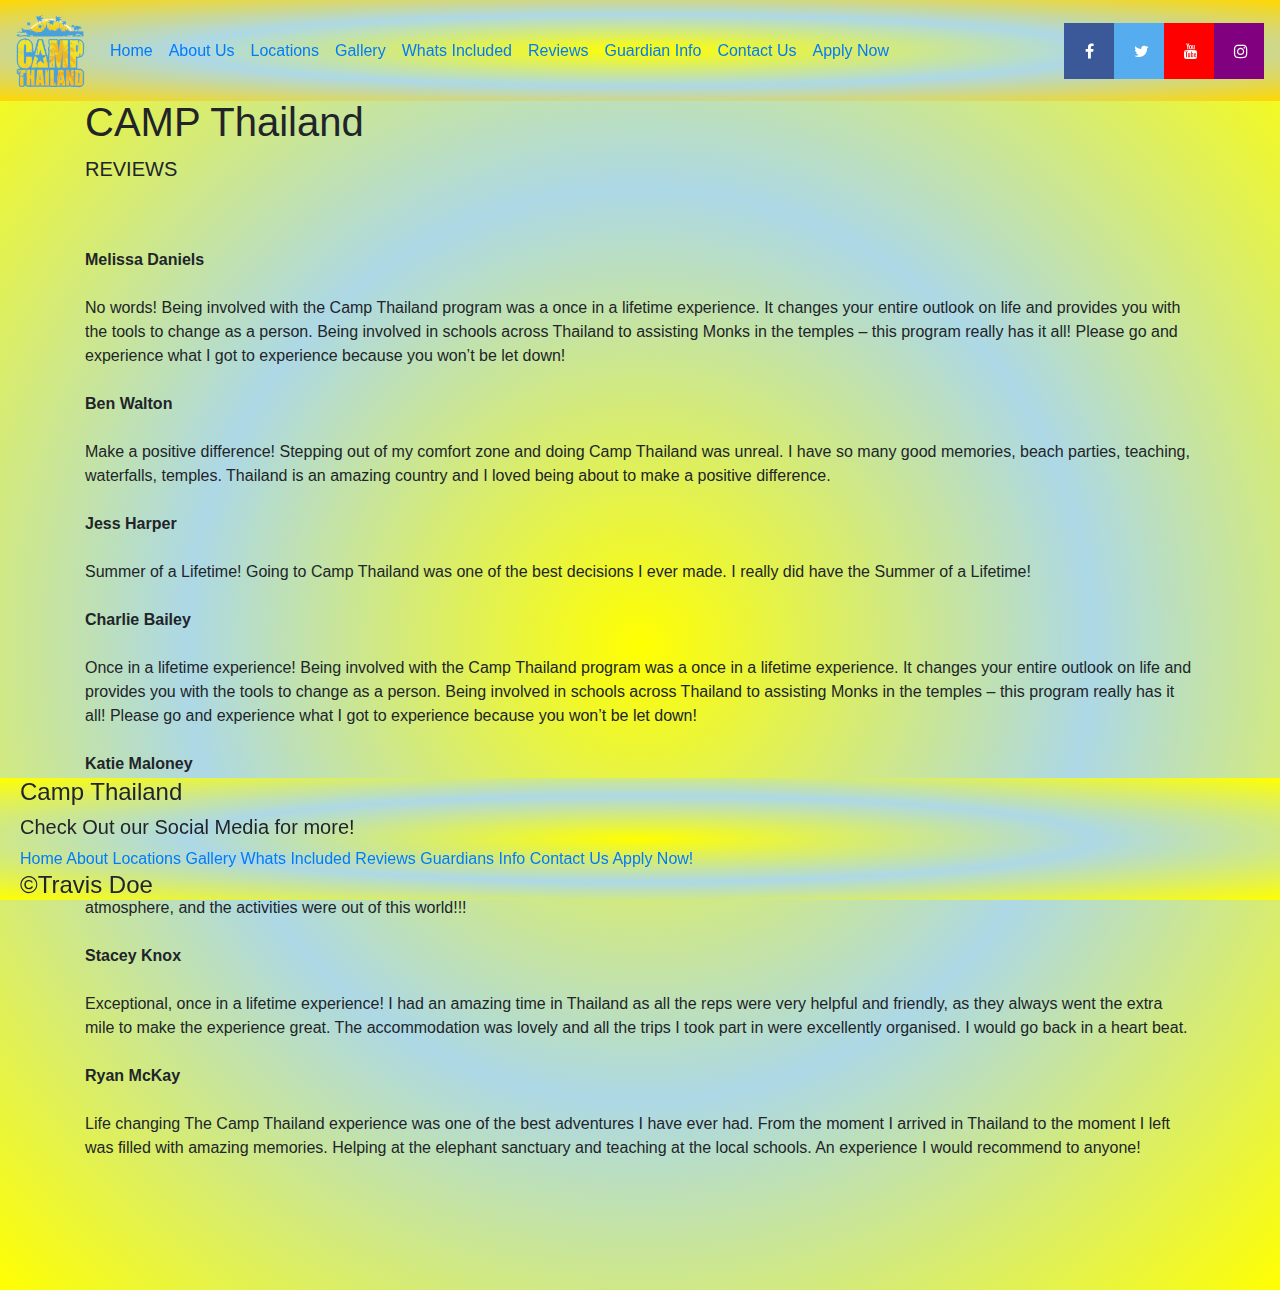
<file: reviews.html>
<!Doctype HTML>
<html lang="en">
  <head>
    <meta charset="utf-8">
    <meta name="viewport" content="width=device-width, initial-scale=1, shrink-to-fit=no">
    <meta name="description" content="">
    <meta name="author" content="">
    <link rel="icon" href="VideosAndImages\CT.png">

    <title>My Website | Home</title>

    <!-- Bootstrap core CSS -->
    <link rel="stylesheet" type="text/css" href="css/bootstrap.min.css" >
    <link rel="stylesheet" type="text/css" href="css/bootstrap-grid.min.css" >
    <link rel="stylesheet" type="text/css" href="css/bootstrap-reboot.min.css" >

    <!-- Custom styles for this template -->
    <link rel="stylesheet" type="text/css" href="css/starter-template.css">
    <link rel="stylesheet" type="text/css" href="css/footer.css">
    <link rel="stylesheet" type="text/css" href="css/video.css">
    <link rel="stylesheet" type="text/css" href="css/navbar.css">
    <link rel="stylesheet" type="text/css" href="css/Icons.css">
    <link rel="stylesheet" href="https://cdnjs.cloudflare.com/ajax/libs/font-awesome/4.7.0/css/font-awesome.min.css">
  </head>

  <body>
    <nav class="navbar navbar-expand-md fixed-top navbar-custom">
      <a class="navbar-brand" href="home.html"<"VideosAndImages\CT.png"><img class ="img-fluid" alt="logo" src= "VideosAndImages\CT.png" width=70px height=80px></a>
      <button class="navbar-toggler"
              type="button"
              data-toggle="collapse"
              data-target="#navbarsExampleDefault"
              aria-controls="navbarsExampleDefault"
              aria-expanded="false"
              aria-label="Toggle navigation">
        <span class="navbar-toggler-icon"></span>
      </button>
      <div class="collapse navbar-collapse" id="navbarsExampleDefault">
        <ul class="navbar-nav mr-auto">
          <li class="nav-item">
            <a class="nav-link" href="index.html">Home<span class="sr-only">(current)</span></a>
          </li>
          <li class="nav-item">
            <a class="nav-link" href="about.html">About Us</a>
          </li>
          <li class="nav-item">
            <a class="nav-link" href="locations.html">Locations</a>
          </li>
          <li class="nav-item">
            <a class="nav-link" href="gallery.html">Gallery</a>
          </li>
          <li class="nav-item">
              <a class="nav-link" href="whatsincluded.html">Whats Included</a>
            </li>
          <li class="nav-item active">
                <a class="nav-link" href="reviews.html">Reviews</a>
            </li>
          <li class="nav-item">
                <a class="nav-link" href="guardianinfo.html">Guardian Info</a>
            </li>
          <li class="nav-item">
                <a class="nav-link" href="contact.html">Contact Us</a>
            </li>
          <li class="nav-item">
              <a class="nav-link" href="Apply.html">Apply Now</a>
            </li>
        </ul>
        <a href="https://www.facebook.com/CampThailand/" class="fa fa-facebook"></a>
        <a href="https://twitter.com/CampThailand/" class="fa fa-twitter" ></a>
        <a href="https://www.youtube.com/channel/UC4Vh9UDndLeEf8EVvBgtJXA/" class="fa fa-youtube" ></a>
        <a href="https://www.instagram.com/campthailand/?hl=en/" class="fa fa-instagram"></a>
      </div>
    </nav><br><br>

    <main role="main" class="container">

            <div class="-Camp Thailand!">
              <h1>CAMP Thailand</h1>
              <p class="lead">REVIEWS</p>
              <br><br><strong>Melissa Daniels</strong><br><br>
              No words!
              Being involved with the Camp Thailand program was a once in a lifetime experience.
              It changes your entire outlook on life and provides you with the tools to change as a person.
               Being involved in schools across Thailand to assisting Monks in the temples – this program really has it all!
                Please go and experience what I got to experience because you won’t be let down!
              <br><br><strong>Ben Walton</strong><br><br>
              Make a positive difference!
              Stepping out of my comfort zone and doing Camp Thailand was unreal.
               I have so many good memories, beach parties, teaching, waterfalls, temples.
                Thailand is an amazing country and I loved being about to make a positive difference.
            <br><br><strong>  Jess Harper</strong><br><br>
              Summer of a Lifetime!
              Going to Camp Thailand was one of the best decisions I ever made.
               I really did have the Summer of a Lifetime!
              <br><br><strong>Charlie Bailey</strong><br><br>
              Once in a lifetime experience!
              Being involved with the Camp Thailand program was a once in a lifetime experience.
              It changes your entire outlook on life and provides you with the tools to change as a person.
              Being involved in schools across Thailand to assisting Monks in the temples – this program really has it all!
              Please go and experience what I got to experience because you won’t be let down!
              <br><br><strong>Katie Maloney</strong><br><br>
              Breathtaking!
              Worth every single penny! My experience was life changing. I loved every second of it,
              the people the kids, the reps all of them were amazing! Camp Thailand is an amazing way to travel and experience fantastic activities as every body else is in the same boat as you, traveling for the first time and Camp Thailand provide constant 24/7 support for when ever you need it, and the reps are such a laugh to be around. For myself it was my first time traveling alone and being at Camp I made a lot of friends so it made the whole experience feel so much more organized and safer along with a friendly, awesome atmosphere, and the activities were out of this world!!!
              <br><br><strong>Stacey Knox</strong><br><br>
              Exceptional, once in a lifetime experience!
              I had an amazing time in Thailand as all the reps were very helpful and friendly,
              as they always went the extra mile to make the experience great.
              The accommodation was lovely and all the trips I took part in were excellently organised. I would go back in a heart beat.
              <br><br><strong>Ryan McKay</strong><br><br>
              Life changing
              The Camp Thailand experience was one of the best adventures I have ever had.
              From the moment I arrived in Thailand to the moment I left was filled with amazing memories.
               Helping at the elephant sanctuary and teaching at the local schools.
              An experience I would recommend to anyone!

      </div>

    </main><!-- /.container -->

    <footer>
      <h4>Camp Thailand</h4>
      <h5>Check Out our Social Media for more!</h5>
      <a href="index.html">Home</a>
      <a href="about.html">About</a>
      <a href="locations.html">Locations</a>
      <a href="Gallery.html">Gallery</a>
      <a href="whatsincluded.html">Whats Included</a>
      <a href="reviews.html">Reviews</a>
      <a href="guardianinfo.html">Guardians Info</a>
      <a href="contact.html">Contact Us</a>
      <a href="Apply.html">Apply Now!</a>
      <h4>&copy;Travis Doe </h4>
    </footer>

    <!-- Bootstrap core JavaScript
    ================================================== -->
    <!-- Placed at the end of the document so the pages load faster -->
    <script src="https://code.jquery.com/jquery-3.2.1.slim.min.js"
            integrity="sha384-KJ3o2DKtIkvYIK3UENzmM7KCkRr/rE9/Qpg6aAZGJwFDMVNA/GpGFF93hXpG5KkN"
            crossorigin="anonymous"></script>
    <script src="https://cdnjs.cloudflare.com/ajax/libs/popper.js/1.12.3/umd/popper.min.js"
            integrity="sha384-vFJXuSJphROIrBnz7yo7oB41mKfc8JzQZiCq4NCceLEaO4IHwicKwpJf9c9IpFgh"
            crossorigin="anonymous"></script>
    <script src="https://maxcdn.bootstrapcdn.com/bootstrap/4.0.0-beta.2/js/bootstrap.min.js"
            integrity="sha384-alpBpkh1PFOepccYVYDB4do5UnbKysX5WZXm3XxPqe5iKTfUKjNkCk9SaVuEZflJ"
            crossorigin="anonymous"></script>

    <!--Custom JavaScript
    ================================================== -->
    <script src="js/bootstrap.min.js"></script>
  </body>
</html>
</file>
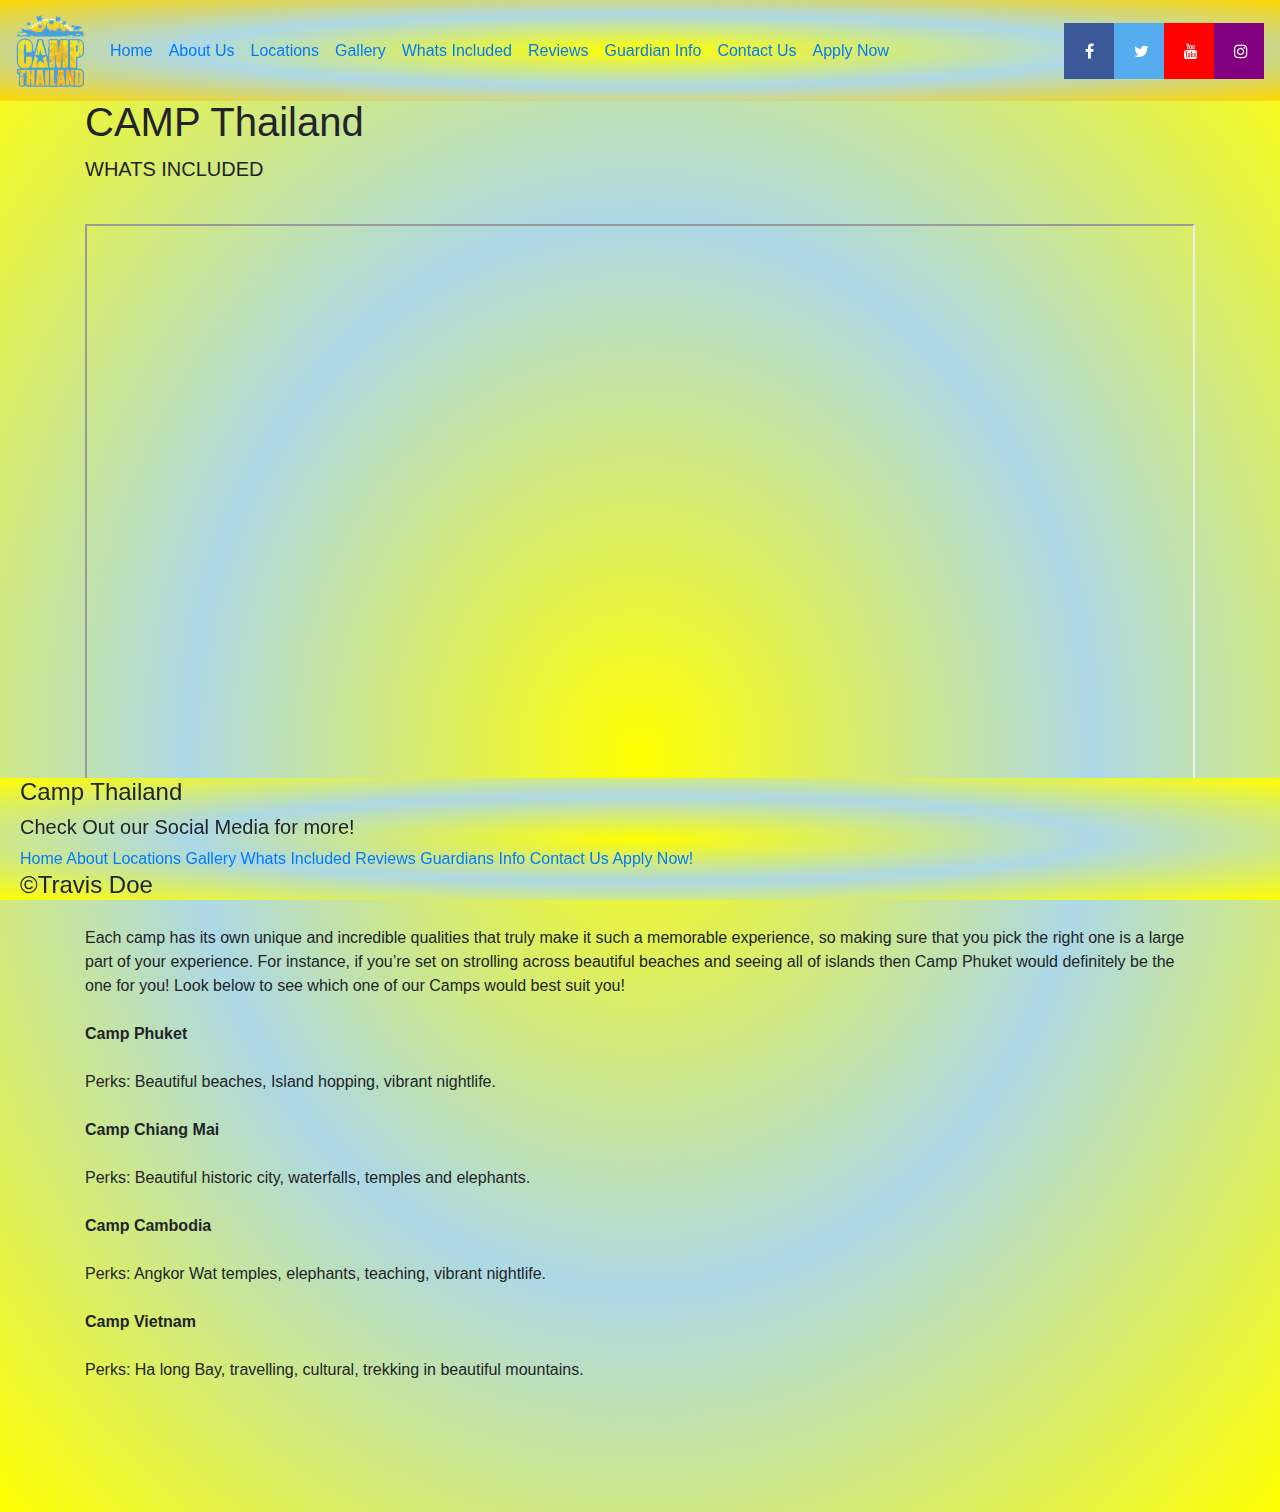
<file: whatsincluded.html>
<!Doctype HTML>
<html lang="en">
  <head>
    <meta charset="utf-8">
    <meta name="viewport" content="width=device-width, initial-scale=1, shrink-to-fit=no">
    <meta name="description" content="">
    <meta name="author" content="">
    <link rel="icon" href="VideosAndImages\CT.png">

    <title>My Website | Home</title>

    <!-- Bootstrap core CSS -->
    <link rel="stylesheet" type="text/css" href="css/bootstrap.min.css" >
    <link rel="stylesheet" type="text/css" href="css/bootstrap-grid.min.css" >
    <link rel="stylesheet" type="text/css" href="css/bootstrap-reboot.min.css" >

    <!-- Custom styles for this template -->
    <link rel="stylesheet" type="text/css" href="css/starter-template.css">
    <link rel="stylesheet" type="text/css" href="css/footer.css">
    <link rel="stylesheet" type="text/css" href="css/video.css">
    <link rel="stylesheet" type="text/css" href="css/navbar.css">
    <link rel="stylesheet" type="text/css" href="css/Icons.css">
    <link rel="stylesheet" href="https://cdnjs.cloudflare.com/ajax/libs/font-awesome/4.7.0/css/font-awesome.min.css">
  </head>

  <body>
    <nav class="navbar navbar-expand-md fixed-top navbar-custom">
      <a class="navbar-brand" href="home.html"<"VideosAndImages\CT.png"><img class ="img-fluid" alt="logo" src= "VideosAndImages\CT.png" width=70px height=80px></a>
      <button class="navbar-toggler"
              type="button"
              data-toggle="collapse"
              data-target="#navbarsExampleDefault"
              aria-controls="navbarsExampleDefault"
              aria-expanded="false"
              aria-label="Toggle navigation">
        <span class="navbar-toggler-icon"></span>
      </button>
      <div class="collapse navbar-collapse" id="navbarsExampleDefault">
        <ul class="navbar-nav mr-auto">
          <li class="nav-item">
            <a class="nav-link" href="index.html">Home<span class="sr-only">(current)</span></a>
          </li>
          <li class="nav-item">
            <a class="nav-link" href="about.html">About Us</a>
          </li>
          <li class="nav-item">
            <a class="nav-link" href="locations.html">Locations</a>
          </li>
          <li class="nav-item">
            <a class="nav-link" href="gallery.html">Gallery</a>
          </li>
          <li class="nav-item active">
              <a class="nav-link" href="whatsincluded.html">Whats Included</a>
            </li>
          <li class="nav-item">
                <a class="nav-link" href="reviews.html">Reviews</a>
            </li>
          <li class="nav-item">
                <a class="nav-link" href="guardianinfo.html">Guardian Info</a>
            </li>
          <li class="nav-item">
                <a class="nav-link" href="contact.html">Contact Us</a>
            </li>
          <li class="nav-item">
              <a class="nav-link" href="Apply.html">Apply Now</a>
            </li>
        </ul>
        <a href="https://www.facebook.com/CampThailand/" class="fa fa-facebook"></a>
        <a href="https://twitter.com/CampThailand/" class="fa fa-twitter" ></a>
        <a href="https://www.youtube.com/channel/UC4Vh9UDndLeEf8EVvBgtJXA/" class="fa fa-youtube" ></a>
        <a href="https://www.instagram.com/campthailand/?hl=en/" class="fa fa-instagram"></a>
      </div>
    </nav><br><br>

    <main role="main" class="container">

            <div class="-Camp Thailand!">
              <h1>CAMP Thailand</h1>
              <p class="lead">WHATS INCLUDED</p>

              <br>
              <div class="video-container">
                <iframe width="700" height="500"
                src="https://www.youtube.com/embed/mKi-j4ytU3w?&autoplay=1&loop=1&mute=1&controls=0&playlist=mKi-j4ytU3w">
                </iframe>
              </div><br><br>
              Each camp has its own unique and incredible qualities that truly make it such a memorable experience, so making sure that you pick the right one is a large part of your experience. For instance, if you’re set on strolling across beautiful beaches and seeing all of islands then Camp Phuket would definitely be the one for you! Look below to see which one of our Camps would best suit you!
              <br><br><strong>Camp Phuket</strong><br><br>
              Perks: Beautiful beaches, Island hopping, vibrant nightlife.
              <br><br><strong>Camp Chiang Mai</strong><br><br>
              Perks: Beautiful historic city, waterfalls, temples and elephants.
              <br><br><strong>Camp Cambodia</strong><br><br>
              Perks: Angkor Wat temples, elephants, teaching, vibrant nightlife.
              <br><br><strong>Camp Vietnam</strong><br><br>
              Perks: Ha long Bay, travelling, cultural, trekking in beautiful mountains.
          </div>



      </div>

    </main><!-- /.container -->

    <footer>
      <h4>Camp Thailand</h4>
      <h5>Check Out our Social Media for more!</h5>
      <a href="index.html">Home</a>
      <a href="about.html">About</a>
      <a href="locations.html">Locations</a>
      <a href="Gallery.html">Gallery</a>
      <a href="whatsincluded.html">Whats Included</a>
      <a href="reviews.html">Reviews</a>
      <a href="guardianinfo.html">Guardians Info</a>
      <a href="contact.html">Contact Us</a>
      <a href="Apply.html">Apply Now!</a>
      <h4>&copy;Travis Doe </h4>
    </footer>

    <!-- Bootstrap core JavaScript
    ================================================== -->
    <!-- Placed at the end of the document so the pages load faster -->
    <script src="https://code.jquery.com/jquery-3.2.1.slim.min.js"
            integrity="sha384-KJ3o2DKtIkvYIK3UENzmM7KCkRr/rE9/Qpg6aAZGJwFDMVNA/GpGFF93hXpG5KkN"
            crossorigin="anonymous"></script>
    <script src="https://cdnjs.cloudflare.com/ajax/libs/popper.js/1.12.3/umd/popper.min.js"
            integrity="sha384-vFJXuSJphROIrBnz7yo7oB41mKfc8JzQZiCq4NCceLEaO4IHwicKwpJf9c9IpFgh"
            crossorigin="anonymous"></script>
    <script src="https://maxcdn.bootstrapcdn.com/bootstrap/4.0.0-beta.2/js/bootstrap.min.js"
            integrity="sha384-alpBpkh1PFOepccYVYDB4do5UnbKysX5WZXm3XxPqe5iKTfUKjNkCk9SaVuEZflJ"
            crossorigin="anonymous"></script>

    <!--Custom JavaScript
    ================================================== -->
    <script src="js/bootstrap.min.js"></script>
  </body>
</html>
</file>
<file: css/starter-template.css>
body{
  padding-top: 50px;
  background-image:repeating-radial-gradient(YELLOW, LIGHTBLUE, YELLOW);
}

.starter-template{
  padding: 40px 50px;
}
</file>
<file: css/footer.css>
footer{
  padding-left: 20px;
  padding-right: 20px;
  position: sticky;
  position:fixed bottom;
  bottom: 0px;
  background-image:radial-gradient(yellow, lightblue, yellow);
}
</file>
<file: css/video.css>
.video-container{
  position: relative;
  padding-bottom: 56.25%;
  padding-top: 30px;
  height: 0;
  overflow: hidden;
}

.video-container iframe, .video-container object, .video-container embed{
  position: absolute;
  top: 0;
  left: 0;
  width: 100%;
  height: 100%;
}
</file>
<file: css/navbar.css>
nav{
  padding-left: 200px;
  padding-right: 200px;
  padding-bottom: 50px;
  background-image:radial-gradient(yellow, lightblue, gold);
}
</file>
<file: css/Icons.css>
.fa {
  padding: 20px;
  font-size: 50px;
  width: 50px;
  text-align: center;
  text-decoration: none;
}

.fa:hover {
  opacity: 0.7;
}

.fa-facebook {
  background: #3B5998;
  color: white;
}

.fa-twitter {
  background: #55ACEE;
  color: white;
}
.fa-instagram {
  background:#800080;
  color: white;

}
.fa-youtube {
  background: #ff0000;
  color: white;
}
</file>
